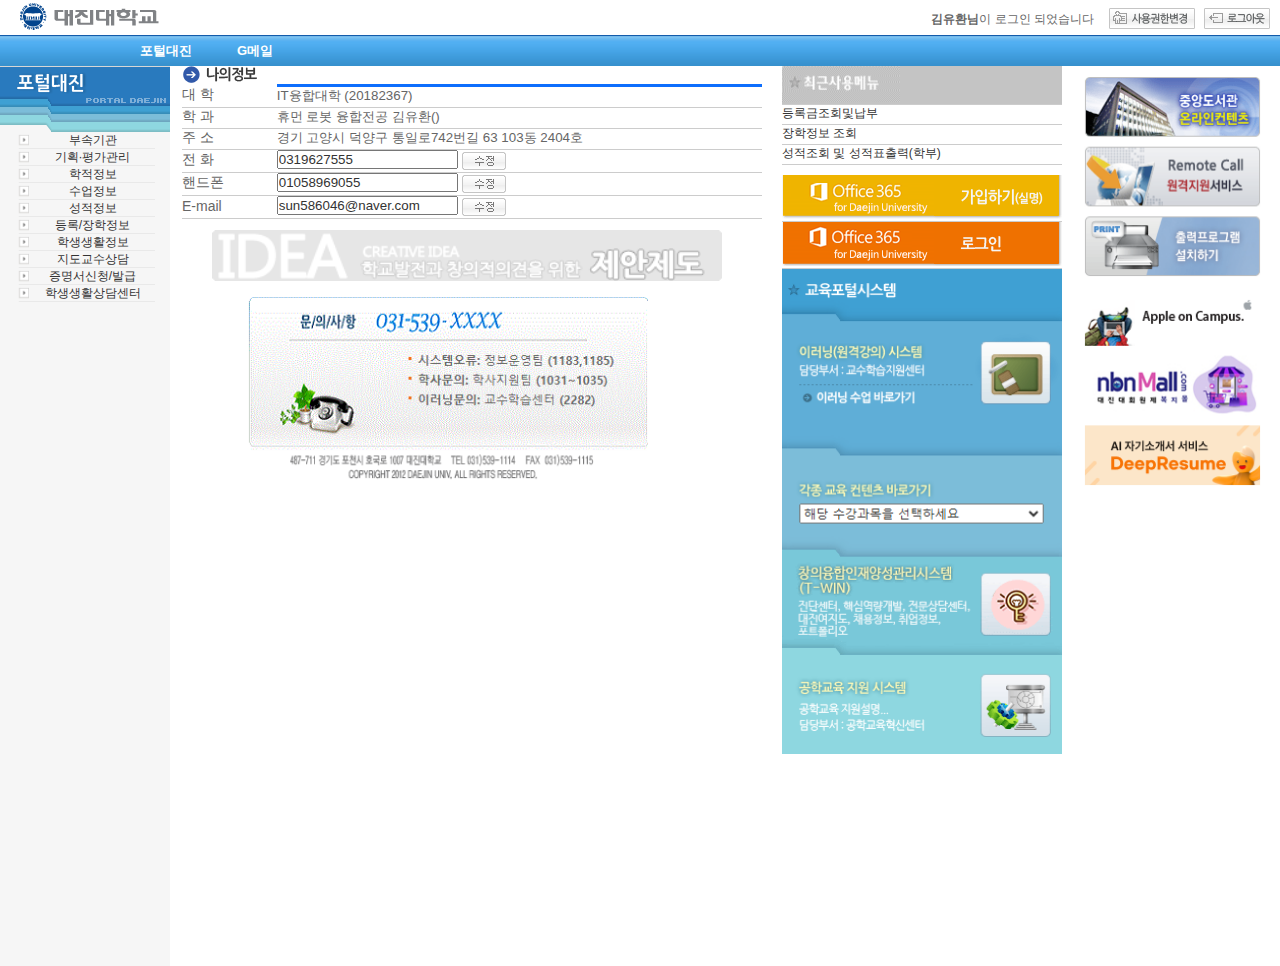
<file: index.html>
<DOCTYPE html>
<html>
    <head>
        <meta charset="UTF-8">
        <title>대진대학교 포털</title>
        <link rel="stylesheet" href="deajin2.css">
        <link rel="stylesheet" href="deajin.css">
    </head>
    <body>
        
        <header>
            <div id="header" valign="middle">
				<div class="logo"><a href="" target="_top"><img src="/deajinimg/logo.gif" alt="대진대학교" width="186" height="35"></a></div>
  		  <div class="util"><span class="info"><strong>김유환님</strong>이 로그인 되었습니다</span>
                          <span><a href="#"><img src="/deajinimg/util_authority.gif" align="middle"></a></span>
    								      <span><a href="#"><img src="/deajinimg/util_logout.gif" align="middle"></a></span>   
    		</div>
        </header>
        <nav>
            <div class="fnb" style="background-image: url('bar.png'); height: 31px;">
                <ul>
                    <li><a href="#">포털대진</a></li>
                    <li><a href="#">G메일</a></li>
                </ul>
            </div>
        </nav>
        <main>
            <div class="left_area">
                <img src="/deajinimg/download.gif" alt="대진대학교 포털">
                    <div class="dropdown">
                        <a href="#" class="dropbtn">부속기관</a>
                        <ul class="dropdown-content">
                            <li><a href="#">교수학습지원센터</a></li>
                            <li><a href="#">교수혁신팀</a></li>
                        </ul>
                    </div>
                    <div class="dropdown">
                        <a href="#" class="dropbtn">기획·평가관리</a>
                        <ul class="dropdown-content">
                            <li><a href="#">제안제도</a></li>
                        </ul>
                    </div>
                    <div class="dropdown">
                        <a href="#" class="dropbtn">학적정보</a>
                        <ul class="dropdown-content">
                            <li><a href="#">개인신상정보</a></li>
                            <li><a href="#">학적</a></li>
                            <li><a href="#">교직 적성 및 인성검사</a></li>
                            <li><a href="#">교직 이수증</a></li>
                            <li><a href="#">부/복수/마이크로전공</a></li>
                            <li><a href="#">전과신청</a></li>
                            <li><a href="#">휴학/복학</a></li>
                            <li><a href="#">전공관련안내</a></li>
                            <li><a href="#">자격증</a></li>
                        </ul>
                    </div>
                    <div class="dropdown">
                        <a href="#" class="dropbtn">수업정보</a>
                        <ul class="dropdown-content">
                            <li><a href="시간표.html">시간표</a></li>
                            <li><a href="#">강좌관리</a></li>
                            <li><a href="#">강좌정보</a></li>
                            <li><a href="#">강의실현황</a></li>
                            <li><a href="#">교육과정</a></li>
                            <li><a href="#">수강신청</a></li>
                            <li><a href="#">글쓰기센터</a></li>
                        </ul>
                    </div>
                    <div class="dropdown">
                        <a href="#" class="dropbtn">성적정보</a>
                        <ul class="dropdown-content">
                            <li><a href="성적.html">성적</a></li>
                            <li><a href="#">1:1 학점개선 멘토링</a></li>
                        </ul>
                    </div>
                    <div class="dropdown">
                        <a href="#" class="dropbtn">등록/장학정보</a>
                        <ul class="dropdown-content">
                            <li><a href="등록안내.html">등록안내</a></li>
                            <li><a href="장학안내.html">장학안내</a></li>
                        </ul>
                    </div>
                    <div class="dropdown">
                        <a href="#" class="dropbtn">학생생활정보</a>
                        <ul class="dropdown-content">
                            <li><a href="#">예비군/민방위정보</a></li>
                            <li><a href="#">생활관입사</a></li>
                            <li><a href="#">유학신청</a></li>
                            <li><a href="#">모의토익 신청</a></li>
                            <li><a href="#">학생 모니터단</a></li>
                            <li><a href="#">제안제도</a></li>
                        </ul>
                    </div>
                    <div class="dropdown">
                        <a href="#" class="dropbtn">지도교수상담</a>
                        <ul class="dropdown-content">
                            <li><a href="#">I-WIN 상담</a></li>
                        </ul>
                    </div>
                    <div class="dropdown">
                        <a href="#" class="dropbtn">증명서신청/발급</a>
                        <ul class="dropdown-content">
                            <li><a href="#">증명서발급안내</a></li>
                            <li><a href="#">증명서신청</a></li>
                            <li><a href="#">국제학생증 신청</a></li>
                        </ul>
                    </div>
                    <div class="dropdown">
                        <a href="#" class="dropbtn">학생생활상담센터</a>
                        <ul class="dropdown-content">
                            <li><a href="#">상담안내</a></li>
                            
                        </ul>
                    </div>

        </div>
            <div class="right_area">
                <!-- 테이블들을 감싸는 Flex 컨테이너 -->
                <div class="table-container">
                    <!-- 첫번째 테이블 (왼쪽) -->
                    <table class="table-left">
                        <tr>
                            <th style="border-bottom: none; margin-top: 10px ">
                                <img src="/deajinimg/myinfo_title.gif" alt="OFFICE365" width="81" height="17">
                            </th>
                            <td style="border-bottom: 3px solid #0d6efd; margin-left: 0px !important;">
                                <p></p>
                            </td>
                        </tr>
                        <tr>
                          <th>대 학</th>
                          <td>IT융합대학 (20182367)</td>
                        </tr>
                        <tr>
                          <th>학 과</th>
                          <td>휴먼 로봇 융합전공 김유환()</td>
                        </tr>
                        <tr>
                          <th>주 소</th>
                          <td>경기 고양시 덕양구 통일로742번길 63 103동 2404호</td>
                        </tr>
                        <tr>
                          <th>전 화</th>
                          <td>
                              <input type="text" value="0319627555">
                              <img src="/deajinimg/btn_modify.gif" alt="수정" width="44px" height="18px">
                          </td>
                        </tr>
                        <tr>
                          <th>핸드폰</th>
                          <td>
                              <input type="text" value="01058969055">
                              <img src="/deajinimg/btn_modify.gif" alt="수정" width="44px" height="18px">
                          </td>
                        </tr>
                        <tr>
                          <th>E-mail</th>
                          <td>
                              <input type="text" value="sun586046@naver.com">
                              <img src="/deajinimg/btn_modify.gif" alt="수정" width="44px" height="18px">
                          </td>
                        </tr>
                        <tr class="no-border">
                            <td colspan="2">
                                <img src="/deajinimg/planIdea13_03.gif" alt="대진대학교 포털" width="510px" height="51px" style="margin-left: 30px; margin-top: 11px;">
                            </td>
                        </tr>
                        <tr class="no-border">
                            <td colspan="2">
                                <img src="/deajinimg/Contact.png" alt="대진대학교 포털" width="406px" height="190px" style="margin-left: 60px; margin-top: 11px;">
                            </td>
                        </tr>
                    </table>
                    <!-- 두번째 테이블 (오른쪽) -->
                    <table class="table-right favorite">
                        <tr>
                          <th style="background-color: #c4c4c4; height: 36px;">
                              <img src="/deajinimg/favorite_title.gif" alt="OFFICE365" width="118" height="36">
                          </th>
                        </tr>
                        <tr>
                            <td>
                                <a href="#">등록금조회및납부</a>
                            </td>
                        </tr>
                        <tr>
                            <td>
                                <a href="#">장학정보 조회</a>
                            </td>
                        </tr>
                        <tr>
                            <td>
                                <a href="#">성적조회 및 성적표출력(학부)</a>
                            </td>
                        </tr>
                        <tr>
                        </tr>
                        <tr>
                        </tr>
                        <tr class="no-border">
                            <th>
                                <img src="/deajinimg/office365_bf.gif" alt="대진대학교 포털" width="280px" height="44px" style="margin-top: 10px;">
                            </th>
                        </tr>
                        <tr>
                            <th>
                                <img src="/deajinimg/office365_af.gif" alt="대진대학교 포털" width="280px" height="44px">
                            </th>
                        </tr>
                        <tr>
                            <th style="border-bottom: none;">
                                <img src="/deajinimg/portalsystem.png" alt="대진대학교 포털" width="280px" height="485px">
                            </th>
                        </tr>
                    </table>
                    <table style="margin-top: 10px;">
                        <tr>
                            <th style="border-bottom: none; ">
                                <img src="/deajinimg/side.png" alt="대진대학교 포털" width="180px" height="415px">
                            </th>
                        </tr>
                    </table>
                </div>
            </div>
        </main>
        <script>
        document.addEventListener('DOMContentLoaded', function () {
                var dropdowns = document.querySelectorAll('.dropdown');

                dropdowns.forEach(function (dropdown) {
                    dropdown.addEventListener('click', function (event) {
                        // 클릭한 대상이 드롭다운 버튼인 경우에만 preventDefault() 적용
                        if (event.target.classList.contains('dropbtn')) {
                            event.preventDefault();
                            this.classList.toggle('active');
                        }
                        // 내부의 다른 링크를 클릭한 경우에는 기본 동작(페이지 이동)이 발생함
                    });
                });

                document.addEventListener('click', function (e) {
                    dropdowns.forEach(function (dropdown) {
                        if (!dropdown.contains(e.target)) {
                            dropdown.classList.remove('active');
                        }
                    });
                });
            });
        </script>
</html>
</file>
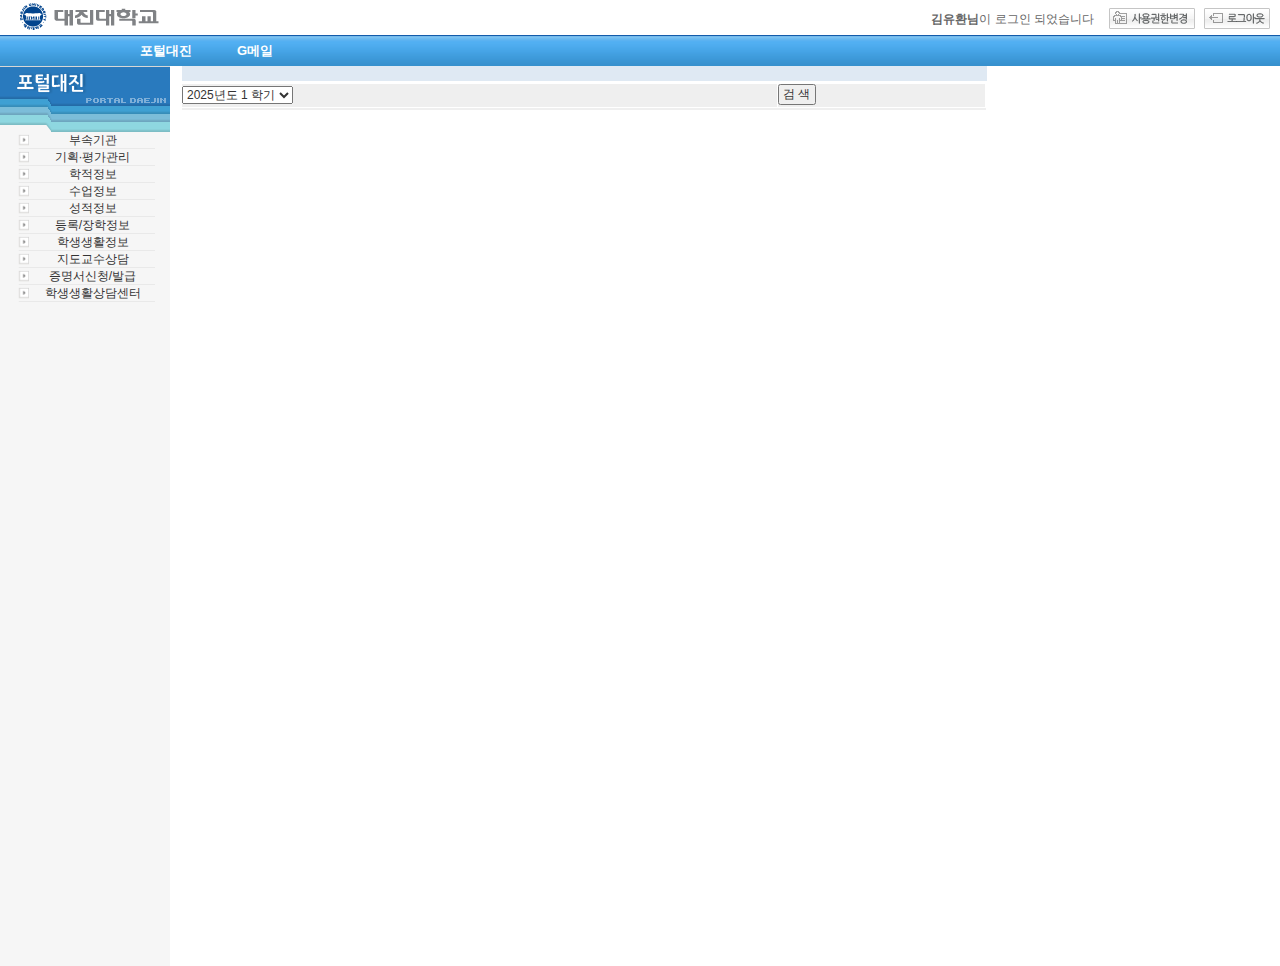
<file: 교육비납입증명서.html>
<DOCTYPE html>
    <html>

    <head>
        <meta charset="UTF-8">
        <title>대진대학교 포털</title>
        <link rel="stylesheet" href="deajin2.css">
        <link rel="stylesheet" href="등록금 및 납부내역 조회.css">
        <style>
            /* 필요시 CSS 스타일 추가 */
            #tuitionInfo {
                margin-top: 20px;
            }

            /* 각 년도 및 학기별 콘텐츠 기본 숨김 처리 */
            .tuitionInfo {
                margin-top: 20px;
                display: none;
            }
        </style>
    </head>

    <body>

        <header>
            <div id="header" valign="middle">
                <div class="logo"><a href="index.html" target="_top"><img src="/deajinimg/logo.gif" alt="대진대학교" width="186"
                            height="35"></a></div>
                <div class="util"><span class="info"><strong>김유환님</strong>이 로그인 되었습니다</span>
                    <span><a href="#"><img src="/deajinimg/util_authority.gif" align="middle"></a></span>
                    <span><a href="#"><img src="/deajinimg/util_logout.gif" align="middle"></a></span>
                </div>
        </header>
        <nav>
            <div class="fnb" style="background-image: url('bar.png'); height: 31px;">
                <ul>
                    <li><a href="#">포털대진</a></li>
                    <li><a href="#">G메일</a></li>
                </ul>
            </div>
        </nav>
        <main>
            <div class="left_area">
                <img src="/deajinimg/download.gif" alt="대진대학교 포털">
                    <div class="dropdown">
                        <a href="#" class="dropbtn">부속기관</a>
                        <ul class="dropdown-content">
                            <li><a href="#">교수학습지원센터</a></li>
                            <li><a href="#">교수혁신팀</a></li>
                        </ul>
                    </div>
                    <div class="dropdown">
                        <a href="#" class="dropbtn">기획·평가관리</a>
                        <ul class="dropdown-content">
                            <li><a href="#">제안제도</a></li>
                        </ul>
                    </div>
                    <div class="dropdown">
                        <a href="#" class="dropbtn">학적정보</a>
                        <ul class="dropdown-content">
                            <li><a href="#">개인신상정보</a></li>
                            <li><a href="#">학적</a></li>
                            <li><a href="#">교직 적성 및 인성검사</a></li>
                            <li><a href="#">교직 이수증</a></li>
                            <li><a href="#">부/복수/마이크로전공</a></li>
                            <li><a href="#">전과신청</a></li>
                            <li><a href="#">휴학/복학</a></li>
                            <li><a href="#">전공관련안내</a></li>
                            <li><a href="#">자격증</a></li>
                        </ul>
                    </div>
                    <div class="dropdown">
                        <a href="#" class="dropbtn">수업정보</a>
                        <ul class="dropdown-content">
                            <li><a href="시간표.html">시간표</a></li>
                            <li><a href="#">강좌관리</a></li>
                            <li><a href="#">강좌정보</a></li>
                            <li><a href="#">강의실현황</a></li>
                            <li><a href="#">교육과정</a></li>
                            <li><a href="#">수강신청</a></li>
                            <li><a href="#">글쓰기센터</a></li>
                        </ul>
                    </div>
                    <div class="dropdown">
                        <a href="#" class="dropbtn">성적정보</a>
                        <ul class="dropdown-content">
                            <li><a href="성적.html">성적</a></li>
                            <li><a href="#">1:1 학점개선 멘토링</a></li>
                        </ul>
                    </div>
                    <div class="dropdown">
                        <a href="#" class="dropbtn">등록/장학정보</a>
                        <ul class="dropdown-content">
                            <li><a href="등록안내.html">등록안내</a></li>
                            <li><a href="장학안내.html">장학안내</a></li>
                        </ul>
                    </div>
                    <div class="dropdown">
                        <a href="#" class="dropbtn">학생생활정보</a>
                        <ul class="dropdown-content">
                            <li><a href="#">예비군/민방위정보</a></li>
                            <li><a href="#">생활관입사</a></li>
                            <li><a href="#">유학신청</a></li>
                            <li><a href="#">모의토익 신청</a></li>
                            <li><a href="#">학생 모니터단</a></li>
                            <li><a href="#">제안제도</a></li>
                        </ul>
                    </div>
                    <div class="dropdown">
                        <a href="#" class="dropbtn">지도교수상담</a>
                        <ul class="dropdown-content">
                            <li><a href="#">I-WIN 상담</a></li>
                        </ul>
                    </div>
                    <div class="dropdown">
                        <a href="#" class="dropbtn">증명서신청/발급</a>
                        <ul class="dropdown-content">
                            <li><a href="#">증명서발급안내</a></li>
                            <li><a href="증명서 발급.html">증명서신청</a></li>
                            <li><a href="#">국제학생증 신청</a></li>
                        </ul>
                    </div>
                    <div class="dropdown">
                        <a href="#" class="dropbtn">학생생활상담센터</a>
                        <ul class="dropdown-content">
                            <li><a href="#">상담안내</a></li>
                            
                        </ul>
                    </div>

        </div>
            <div class="right_area">
                <!-- 테이블들을 감싸는 Flex 컨테이너 -->
                <div class="table-container">
                    <!-- 첫번째 테이블 (왼쪽) -->
                    <div class="table-left">
                        <table width="805">
                            <tbody>
                                <tr>
                                    <th colspan="2">
                                        <p style="background-color: #DFE9F3; height: 15px;"></p>
                                    </th>
                                </tr>
                                <tr>
                                    <td>
                                        <table width="100%" border="0" cellspacing="1" cellpadding="0" class="table1">
                                            <tbody>
                                                <tr style="background-color: rgb(135, 174, 205);">
                                                    <td class="tr_a1">
                                                        <select name="yyyy" class="select1">
                                                            <option value="2025-1">2025년도 1 학기</option>
                                                        </select>
                                                    </td>
                                                    <td class="tr_a1">
                                                        <input type="button" class="button3" value=" 검 색 " onclick="goView();">
                                                    </td>
                                                </tr>
                                            </tbody>
                                        </table>
                                    </td>
                                </tr>
                            </tbody>
                        </table>
                        <table>
                            <tbody class="tuitionimg">
                            </tbody>
                        </table>
                    </div>
                </div>
        </main>
        <script>
            document.addEventListener('DOMContentLoaded', function () {
                var dropdowns = document.querySelectorAll('.dropdown');

                dropdowns.forEach(function (dropdown) {
                    dropdown.addEventListener('click', function (event) {
                        // 클릭한 대상이 드롭다운 버튼인 경우에만 preventDefault() 적용
                        if (event.target.classList.contains('dropbtn')) {
                            event.preventDefault();
                            this.classList.toggle('active');
                        }
                        // 내부의 다른 링크를 클릭한 경우에는 기본 동작(페이지 이동)이 발생함
                    });
                });

                document.addEventListener('click', function (e) {
                    dropdowns.forEach(function (dropdown) {
                        if (!dropdown.contains(e.target)) {
                            dropdown.classList.remove('active');
                        }
                    });
                });
            });
            function goView() {
        // 선택된 년도 및 학기 값 가져오기
        var selectedValue = document.getElementsByName("yyyy")[0].value;
        // 조건에 맞지 않으면 빈 문자열로 이미지 미출력
        var imageUrl = "";

        // 년도별, 학기별 이미지 매핑
        if (selectedValue === "2025-1") {
            imageUrl = "/deajinimg/납입증명서.png";
        }

        // tuitionimg 영역의 기존 이미지 삭제 후 새로운 이미지 추가
        var tuitionImgTbody = document.querySelector(".tuitionimg");
        tuitionImgTbody.innerHTML = "";
        
        // imageUrl 값이 있을 때만 이미지 추가
        if (imageUrl) {
            var newTr = document.createElement("tr");
            var newTd = document.createElement("td");
            var newImg = document.createElement("img");
            newImg.src = imageUrl;
            newImg.alt = "등록안내";
            newImg.style.marginTop = "10px";
            newImg.style.width = "805px";
            newImg.style.height = "100%";
            newTd.appendChild(newImg);
            newTr.appendChild(newTd);
            tuitionImgTbody.appendChild(newTr);
        }
    }
        </script>

    </html>
</file>
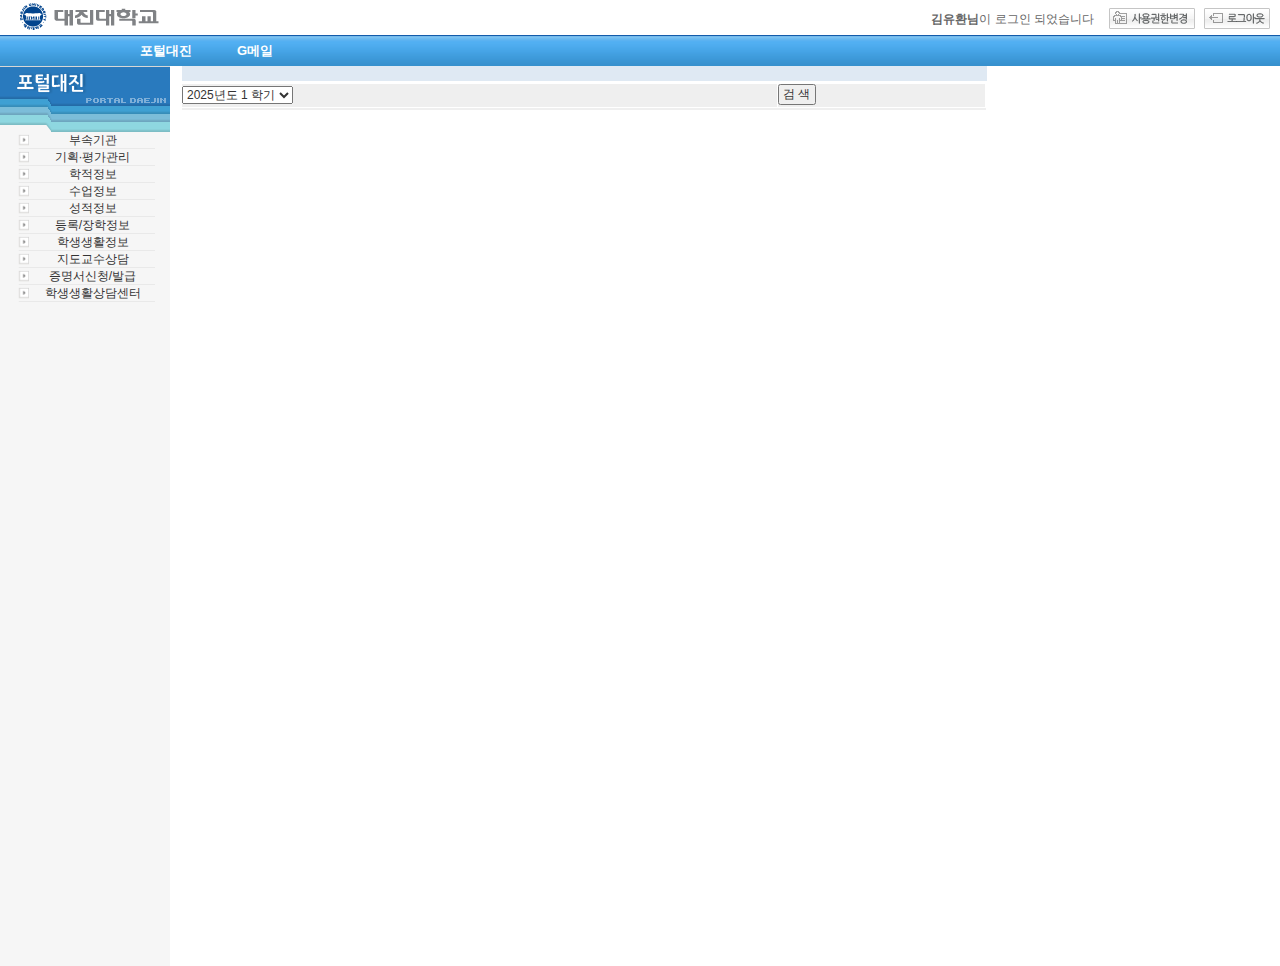
<file: 등록금 납부영수증.html>
<DOCTYPE html>
    <html>

    <head>
        <meta charset="UTF-8">
        <title>대진대학교 포털</title>
        <link rel="stylesheet" href="deajin2.css">
        <link rel="stylesheet" href="등록금 및 납부내역 조회.css">
        <style>
            /* 필요시 CSS 스타일 추가 */
            #tuitionInfo {
                margin-top: 20px;
            }

            /* 각 년도 및 학기별 콘텐츠 기본 숨김 처리 */
            .tuitionInfo {
                margin-top: 20px;
                display: none;
            }
        </style>
    </head>

    <body>

        <header>
            <div id="header" valign="middle">
                <div class="logo"><a href="index.html" target="_top"><img src="/deajinimg/logo.gif" alt="대진대학교" width="186"
                            height="35"></a></div>
                <div class="util"><span class="info"><strong>김유환님</strong>이 로그인 되었습니다</span>
                    <span><a href="#"><img src="/deajinimg/util_authority.gif" align="middle"></a></span>
                    <span><a href="#"><img src="/deajinimg/util_logout.gif" align="middle"></a></span>
                </div>
        </header>
        <nav>
            <div class="fnb" style="background-image: url('bar.png'); height: 31px;">
                <ul>
                    <li><a href="#">포털대진</a></li>
                    <li><a href="#">G메일</a></li>
                </ul>
            </div>
        </nav>
        <main>
            <div class="left_area">
                <img src="/deajinimg/download.gif" alt="대진대학교 포털">
                    <div class="dropdown">
                        <a href="#" class="dropbtn">부속기관</a>
                        <ul class="dropdown-content">
                            <li><a href="#">교수학습지원센터</a></li>
                            <li><a href="#">교수혁신팀</a></li>
                        </ul>
                    </div>
                    <div class="dropdown">
                        <a href="#" class="dropbtn">기획·평가관리</a>
                        <ul class="dropdown-content">
                            <li><a href="#">제안제도</a></li>
                        </ul>
                    </div>
                    <div class="dropdown">
                        <a href="#" class="dropbtn">학적정보</a>
                        <ul class="dropdown-content">
                            <li><a href="#">개인신상정보</a></li>
                            <li><a href="#">학적</a></li>
                            <li><a href="#">교직 적성 및 인성검사</a></li>
                            <li><a href="#">교직 이수증</a></li>
                            <li><a href="#">부/복수/마이크로전공</a></li>
                            <li><a href="#">전과신청</a></li>
                            <li><a href="#">휴학/복학</a></li>
                            <li><a href="#">전공관련안내</a></li>
                            <li><a href="#">자격증</a></li>
                        </ul>
                    </div>
                    <div class="dropdown">
                        <a href="#" class="dropbtn">수업정보</a>
                        <ul class="dropdown-content">
                            <li><a href="시간표.html">시간표</a></li>
                            <li><a href="#">강좌관리</a></li>
                            <li><a href="#">강좌정보</a></li>
                            <li><a href="#">강의실현황</a></li>
                            <li><a href="#">교육과정</a></li>
                            <li><a href="#">수강신청</a></li>
                            <li><a href="#">글쓰기센터</a></li>
                        </ul>
                    </div>
                    <div class="dropdown">
                        <a href="#" class="dropbtn">성적정보</a>
                        <ul class="dropdown-content">
                            <li><a href="성적.html">성적</a></li>
                            <li><a href="#">1:1 학점개선 멘토링</a></li>
                        </ul>
                    </div>
                    <div class="dropdown">
                        <a href="#" class="dropbtn">등록/장학정보</a>
                        <ul class="dropdown-content">
                            <li><a href="등록안내.html">등록안내</a></li>
                            <li><a href="장학안내.html">장학안내</a></li>
                        </ul>
                    </div>
                    <div class="dropdown">
                        <a href="#" class="dropbtn">학생생활정보</a>
                        <ul class="dropdown-content">
                            <li><a href="#">예비군/민방위정보</a></li>
                            <li><a href="#">생활관입사</a></li>
                            <li><a href="#">유학신청</a></li>
                            <li><a href="#">모의토익 신청</a></li>
                            <li><a href="#">학생 모니터단</a></li>
                            <li><a href="#">제안제도</a></li>
                        </ul>
                    </div>
                    <div class="dropdown">
                        <a href="#" class="dropbtn">지도교수상담</a>
                        <ul class="dropdown-content">
                            <li><a href="#">I-WIN 상담</a></li>
                        </ul>
                    </div>
                    <div class="dropdown">
                        <a href="#" class="dropbtn">증명서신청/발급</a>
                        <ul class="dropdown-content">
                            <li><a href="#">증명서발급안내</a></li>
                            <li><a href="#">증명서신청</a></li>
                            <li><a href="#">국제학생증 신청</a></li>
                        </ul>
                    </div>
                    <div class="dropdown">
                        <a href="#" class="dropbtn">학생생활상담센터</a>
                        <ul class="dropdown-content">
                            <li><a href="#">상담안내</a></li>
                            
                        </ul>
                    </div>

        </div>
            <div class="right_area">
                <!-- 테이블들을 감싸는 Flex 컨테이너 -->
                <div class="table-container">
                    <!-- 첫번째 테이블 (왼쪽) -->
                    <div class="table-left">
                        <table width="805">
                            <tbody>
                                <tr>
                                    <th colspan="2">
                                        <p style="background-color: #DFE9F3; height: 15px;"></p>
                                    </th>
                                </tr>
                                <tr>
                                    <td>
                                        <table width="100%" border="0" cellspacing="1" cellpadding="0" class="table1">
                                            <tbody>
                                                <tr style="background-color: rgb(135, 174, 205);">
                                                    <td class="tr_a1">
                                                        <select name="yyyy" class="select1">
                                                            <option value="2025-1">2025년도 1 학기</option>
                                                        </select>
                                                    </td>
                                                    <td class="tr_a1">
                                                        <input type="button" class="button3" value=" 검 색 " onclick="goView();">
                                                    </td>
                                                </tr>
                                            </tbody>
                                        </table>
                                    </td>
                                </tr>
                            </tbody>
                        </table>
                        <table>
                            <tbody class="tuitionimg">
                            </tbody>
                        </table>
                    </div>
                </div>
        </main>
        <script>
            document.addEventListener('DOMContentLoaded', function () {
                var dropdowns = document.querySelectorAll('.dropdown');

                dropdowns.forEach(function (dropdown) {
                    dropdown.addEventListener('click', function (event) {
                        // 클릭한 대상이 드롭다운 버튼인 경우에만 preventDefault() 적용
                        if (event.target.classList.contains('dropbtn')) {
                            event.preventDefault();
                            this.classList.toggle('active');
                        }
                        // 내부의 다른 링크를 클릭한 경우에는 기본 동작(페이지 이동)이 발생함
                    });
                });

                document.addEventListener('click', function (e) {
                    dropdowns.forEach(function (dropdown) {
                        if (!dropdown.contains(e.target)) {
                            dropdown.classList.remove('active');
                        }
                    });
                });
            });
            function goView() {
        // 선택된 년도 및 학기 값 가져오기
        var selectedValue = document.getElementsByName("yyyy")[0].value;
        // 조건에 맞지 않으면 빈 문자열로 이미지 미출력
        var imageUrl = "";

        // 년도별, 학기별 이미지 매핑
        if (selectedValue === "2025-1") {
            imageUrl = "/deajinimg/2025-1 영수증.png";
        }

        // tuitionimg 영역의 기존 이미지 삭제 후 새로운 이미지 추가
        var tuitionImgTbody = document.querySelector(".tuitionimg");
        tuitionImgTbody.innerHTML = "";
        
        // imageUrl 값이 있을 때만 이미지 추가
        if (imageUrl) {
            var newTr = document.createElement("tr");
            var newTd = document.createElement("td");
            var newImg = document.createElement("img");
            newImg.src = imageUrl;
            newImg.alt = "등록안내";
            newImg.style.marginTop = "10px";
            newImg.style.width = "805px";
            newImg.style.height = "100%";
            newTd.appendChild(newImg);
            newTr.appendChild(newTd);
            tuitionImgTbody.appendChild(newTr);
        }
    }
        </script>

    </html>
</file>
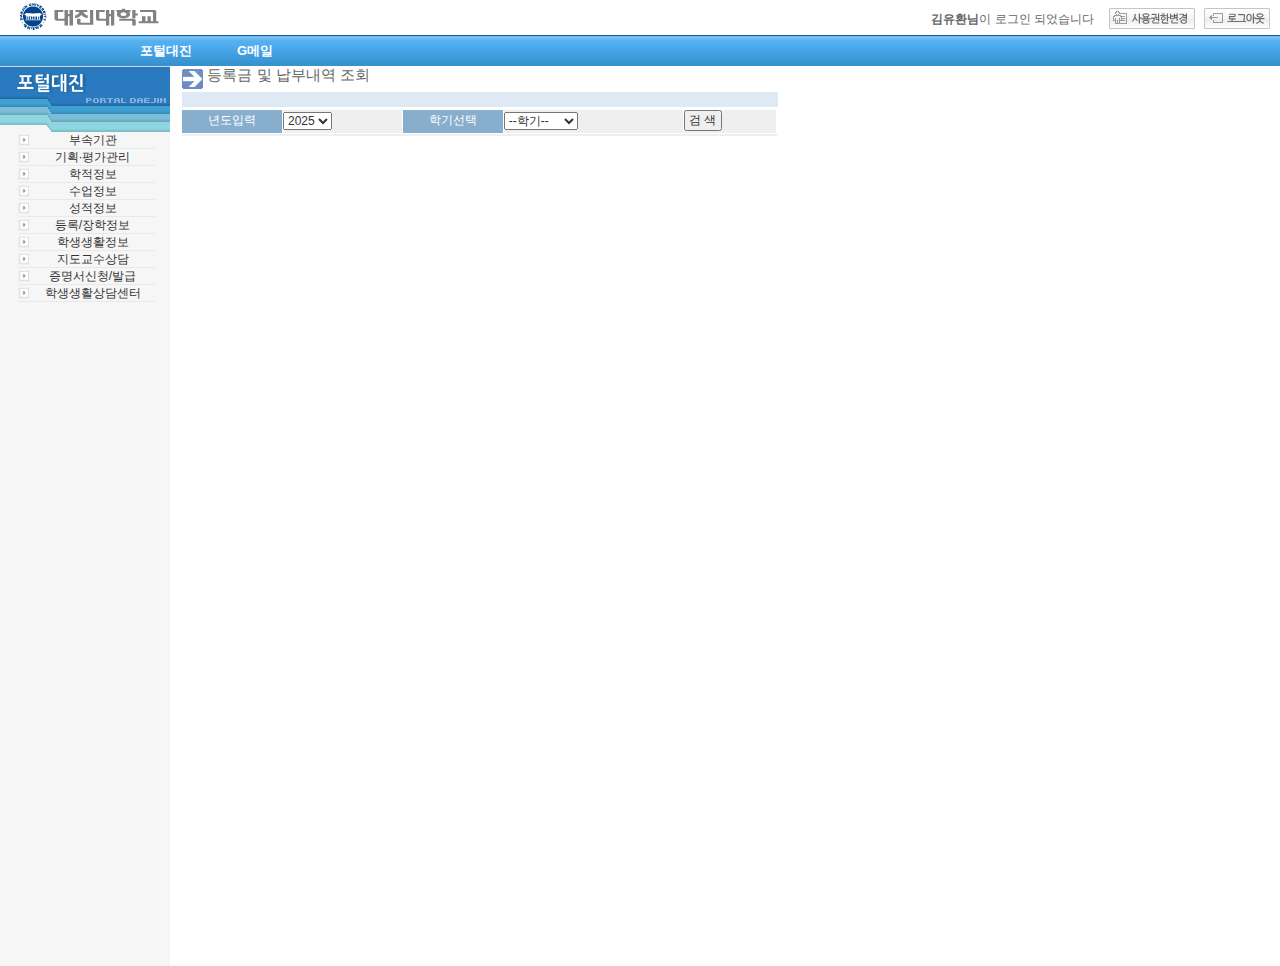
<file: 등록금 및 납부내역 조회.html>
<DOCTYPE html>
    <html>

    <head>
        <meta charset="UTF-8">
        <title>대진대학교 포털</title>
        <link rel="stylesheet" href="deajin2.css">
        <link rel="stylesheet" href="등록금 및 납부내역 조회.css">
        <style>
            /* 필요시 CSS 스타일 추가 */
            #tuitionInfo {
                margin-top: 20px;
            }

            /* 각 년도 및 학기별 콘텐츠 기본 숨김 처리 */
            .tuitionInfo {
                margin-top: 20px;
                display: none;
            }
        </style>
    </head>

    <body>

        <header>
            <div id="header" valign="middle">
                <div class="logo"><a href="index.html" target="_top"><img src="/deajinimg/logo.gif" alt="대진대학교" width="186"
                            height="35"></a></div>
                <div class="util"><span class="info"><strong>김유환님</strong>이 로그인 되었습니다</span>
                    <span><a href="#"><img src="/deajinimg/util_authority.gif" align="middle"></a></span>
                    <span><a href="#"><img src="/deajinimg/util_logout.gif" align="middle"></a></span>
                </div>
        </header>
        <nav>
            <div class="fnb" style="background-image: url('bar.png'); height: 31px;">
                <ul>
                    <li><a href="#">포털대진</a></li>
                    <li><a href="#">G메일</a></li>
                </ul>
            </div>
        </nav>
        <main>
            <div class="left_area">
                <img src="/deajinimg/download.gif" alt="대진대학교 포털">
                    <div class="dropdown">
                        <a href="#" class="dropbtn">부속기관</a>
                        <ul class="dropdown-content">
                            <li><a href="#">교수학습지원센터</a></li>
                            <li><a href="#">교수혁신팀</a></li>
                        </ul>
                    </div>
                    <div class="dropdown">
                        <a href="#" class="dropbtn">기획·평가관리</a>
                        <ul class="dropdown-content">
                            <li><a href="#">제안제도</a></li>
                        </ul>
                    </div>
                    <div class="dropdown">
                        <a href="#" class="dropbtn">학적정보</a>
                        <ul class="dropdown-content">
                            <li><a href="#">개인신상정보</a></li>
                            <li><a href="#">학적</a></li>
                            <li><a href="#">교직 적성 및 인성검사</a></li>
                            <li><a href="#">교직 이수증</a></li>
                            <li><a href="#">부/복수/마이크로전공</a></li>
                            <li><a href="#">전과신청</a></li>
                            <li><a href="#">휴학/복학</a></li>
                            <li><a href="#">전공관련안내</a></li>
                            <li><a href="#">자격증</a></li>
                        </ul>
                    </div>
                    <div class="dropdown">
                        <a href="#" class="dropbtn">수업정보</a>
                        <ul class="dropdown-content">
                            <li><a href="시간표.html">시간표</a></li>
                            <li><a href="#">강좌관리</a></li>
                            <li><a href="#">강좌정보</a></li>
                            <li><a href="#">강의실현황</a></li>
                            <li><a href="#">교육과정</a></li>
                            <li><a href="#">수강신청</a></li>
                            <li><a href="#">글쓰기센터</a></li>
                        </ul>
                    </div>
                    <div class="dropdown">
                        <a href="#" class="dropbtn">성적정보</a>
                        <ul class="dropdown-content">
                            <li><a href="성적.html">성적</a></li>
                            <li><a href="#">1:1 학점개선 멘토링</a></li>
                        </ul>
                    </div>
                    <div class="dropdown">
                        <a href="#" class="dropbtn">등록/장학정보</a>
                        <ul class="dropdown-content">
                            <li><a href="등록안내.html">등록안내</a></li>
                            <li><a href="장학안내.html">장학안내</a></li>
                        </ul>
                    </div>
                    <div class="dropdown">
                        <a href="#" class="dropbtn">학생생활정보</a>
                        <ul class="dropdown-content">
                            <li><a href="#">예비군/민방위정보</a></li>
                            <li><a href="#">생활관입사</a></li>
                            <li><a href="#">유학신청</a></li>
                            <li><a href="#">모의토익 신청</a></li>
                            <li><a href="#">학생 모니터단</a></li>
                            <li><a href="#">제안제도</a></li>
                        </ul>
                    </div>
                    <div class="dropdown">
                        <a href="#" class="dropbtn">지도교수상담</a>
                        <ul class="dropdown-content">
                            <li><a href="#">I-WIN 상담</a></li>
                        </ul>
                    </div>
                    <div class="dropdown">
                        <a href="#" class="dropbtn">증명서신청/발급</a>
                        <ul class="dropdown-content">
                            <li><a href="#">증명서발급안내</a></li>
                            <li><a href="증명서 발급.html">증명서신청</a></li>
                            <li><a href="#">국제학생증 신청</a></li>
                        </ul>
                    </div>
                    <div class="dropdown">
                        <a href="#" class="dropbtn">학생생활상담센터</a>
                        <ul class="dropdown-content">
                            <li><a href="#">상담안내</a></li>
                            
                        </ul>
                    </div>

        </div>
            <div class="right_area">
                <!-- 테이블들을 감싸는 Flex 컨테이너 -->
                <div class="table-container">
                    <!-- 첫번째 테이블 (왼쪽) -->
                    <div class="table-left">
                        <table width="596">
                            <tbody>
                                <tr>
                                    <th colspan="2" style="height:20px;">
                                        <img src="/deajinimg/admicon1.gif" alt="등록안내" style="width:21px; height:20px; margin-top: 3px;">
                                        <span style="font-size: 15px; font-weight: normal;">등록금 및 납부내역 조회</span>
                                    </th>
                                </tr>
                                <tr>
                                    <th colspan="2">
                                        <p style="background-color: #DFE9F3; height: 15px;"></p>
                                    </th>
                                </tr>
                                <tr>
                                    <td>
                                        <table width="100%" border="0" cellspacing="1" cellpadding="0" class="table1">
                                            <tbody>
                                                <tr style="background-color: rgb(135, 174, 205);">
                                                    <td width="100" align="center" style="background-color: rgb(135, 174, 205); font-size: 12px; color: #FFFFFF; text-align: center;">
                                                        년도입력
                                                    </td>
                                                    <td class="tr_a1">
                                                        <select name="yyyy" class="select1">
                                                            <option value="2025">2025</option>
                                                            <option value="2024">2024</option>
                                                            <option value="2023">2023</option>
                                                            <option value="2022">2022</option>
                                                            <option value="2020">2020</option>
                                                        </select>
                                                    </td>
                                                    <td width="100" align="center" class="tr" style="background-color: rgb(135, 174, 205); font-size: 12px; color: #FFFFFF; text-align: center;">
                                                        학기선택
                                                    </td>
                                                    <td class="tr_a1">
                                                        <select name="shtm" class="select1">
                                                            <option value="">--학기--</option>
                                                            <option value="1">1 학기</option>
                                                            <option value="11">여름 학기</option>
                                                            <option value="2">2 학기</option>
                                                            <option value="22">겨울 학기</option>
                                                        </select>
                                                    </td>
                                                    <td class="tr_a1">
                                                        <input type="button" class="button3" value=" 검 색 " onclick="goView();">
                                                    </td>
                                                </tr>
                                            </tbody>
                                        </table>
                                    </td>
                                </tr>
                            </tbody>
                        </table>
                        <table>
                            <tbody class="tuitionimg">
                            </tbody>
                        </table>
                    </div>
                </div>
            </div>
                        <!--
                        <h2>등록 금액 내역</h2>
  <table>
    <tbody>
      <tr style="background-color: rgb(135, 174, 205); font-size: 12px; color: #FFFFFF; ">
        <th width="117" style="border-right: 1px solid #FFFFFF; text-align: center; font-size: 12px; font-weight: initial;">입학금</th>
        <th width="124" style="border-right: 1px solid #FFFFFF; text-align: center; font-size: 12px; font-weight: initial;">수업료</th>
        <th width="124" style="border-right: 1px solid #FFFFFF; text-align: center; font-size: 12px; font-weight: initial;">장학금</th>
        <th width="120" style="border-right: 1px solid #FFFFFF; text-align: center; font-size: 12px; font-weight: initial;">학생회비</th>
        <th width="120" style="border-right: 1px solid #FFFFFF; text-align: center; font-size: 12px; font-weight: initial;">기타 학생경비</th>
        <th width="138" style="text-align: center; font-size: 12px; font-weight: initial;">총 납입 금액</th>
      </tr>
      <tr>
        <td style="text-align: center; color: #000000; font-weight: initial; font-size: 12px;">0</td>
        <td style="text-align: center; color: #000000; font-weight: initial; font-size: 12px;">4,068,000원</td>
        <td style="text-align: center; color: #000000; font-weight: initial; font-size: 12px;">3,973,500원</td>
        <td style="text-align: center; color: #000000; font-weight: initial; font-size: 12px;">0원</td>
        <td style="text-align: center; color: #000000; font-weight: initial; font-size: 12px;">0원</td>
        <td style="text-align: center; color: #000000; font-weight: initial; font-size: 12px;">79,500원</td>
      </tr>
    </tbody>
  </table>

  <h2>납부 내역</h2>
  <table>
    <thead>
      <tr>
        <th colspan="2" width="756" style="background-color: rgb(135, 174, 205); font-size: 12px; color: #FFFFFF; text-align: center;">납부 내역</th>
      </tr>
    </thead>
    <tbody>
      <tr>
        <td width="202" style="text-align: center; background-color: #E3E6E7;">납부 여부</td>
        <td width="552">납부되었습니다.</td>
      </tr>
      <tr>
        <td width="202" style="text-align: center; background-color: #E3E6E7;">납부 일자</td>
        <td>2025년 02월 21일</td>
      </tr>
      <tr>
        <td width="202" style="text-align: center; background-color: #E3E6E7;">납부 은행</td>
        <td>국민은행</td>
      </tr>
    </tbody>
  </table>
                        </div> -->

        </main>
        <script>
            document.addEventListener('DOMContentLoaded', function () {
                var dropdowns = document.querySelectorAll('.dropdown');

                dropdowns.forEach(function (dropdown) {
                    dropdown.addEventListener('click', function (event) {
                        // 클릭한 대상이 드롭다운 버튼인 경우에만 preventDefault() 적용
                        if (event.target.classList.contains('dropbtn')) {
                            event.preventDefault();
                            this.classList.toggle('active');
                        }
                        // 내부의 다른 링크를 클릭한 경우에는 기본 동작(페이지 이동)이 발생함
                    });
                });

                document.addEventListener('click', function (e) {
                    dropdowns.forEach(function (dropdown) {
                        if (!dropdown.contains(e.target)) {
                            dropdown.classList.remove('active');
                        }
                    });
                });
            });
            function goView() {
    // 선택된 년도와 학기 가져오기
    var year = document.getElementsByName("yyyy")[0].value;
    var semester = document.getElementsByName("shtm")[0].value;
    
    // 기본값: 조건에 맞지 않으면 빈 문자열로 이미지 미출력
    var imageUrl = "";
    
    // 년도별, 학기별 이미지 매핑
    if (year === "2025") {
        if (semester === "1") {
            imageUrl = "/deajinimg/2025-02-20.png";
        } else if (semester === "2") {
            imageUrl = "/deajinimg/등록x.png";
        }
    } else if (year === "2020") {
        if (semester === "1") {
            imageUrl = "/deajinimg/2020-02-07.png";
        } else if (semester === "2") {
            imageUrl = "/deajinimg/등록x.png";
        }
    } else if (year === "2022") {
        if (semester === "1") {
            imageUrl = "/deajinimg/2022-02-01.png";
        } else if (semester === "2") {
            imageUrl = "/deajinimg/2022-08-22.png";
        }
    } else if (year === "2023") {
        if (semester === "1") {
            imageUrl = "/deajinimg/등록x.png";
        } else if (semester === "2") {
            imageUrl = "/deajinimg/등록x.png";
        }
    }else if (year === "2024") {
        if (semester === "1") {
            imageUrl = "/deajinimg/등록x.png";
        } else if (semester === "2") {
            imageUrl = "/deajinimg/등록x.png";
        }
    }
    
    // tuitionimg 영역의 기존 이미지 삭제 후 새로운 이미지 추가
    var tuitionImgTbody = document.querySelector(".tuitionimg");
    tuitionImgTbody.innerHTML = "";
    
    // imageUrl 값이 있을 때만 이미지 추가
    if(imageUrl) {
        var newTr = document.createElement("tr");
        var newImg = document.createElement("img");
        newImg.src = imageUrl;
        newImg.alt = "등록안내";
        newImg.style.marginTop = "10px";
        newImg.style.width = "600px";
        newImg.style.height = "100%";
        newTr.appendChild(newImg);
        tuitionImgTbody.appendChild(newTr);
    }
}
        </script>

    </html>
</file>
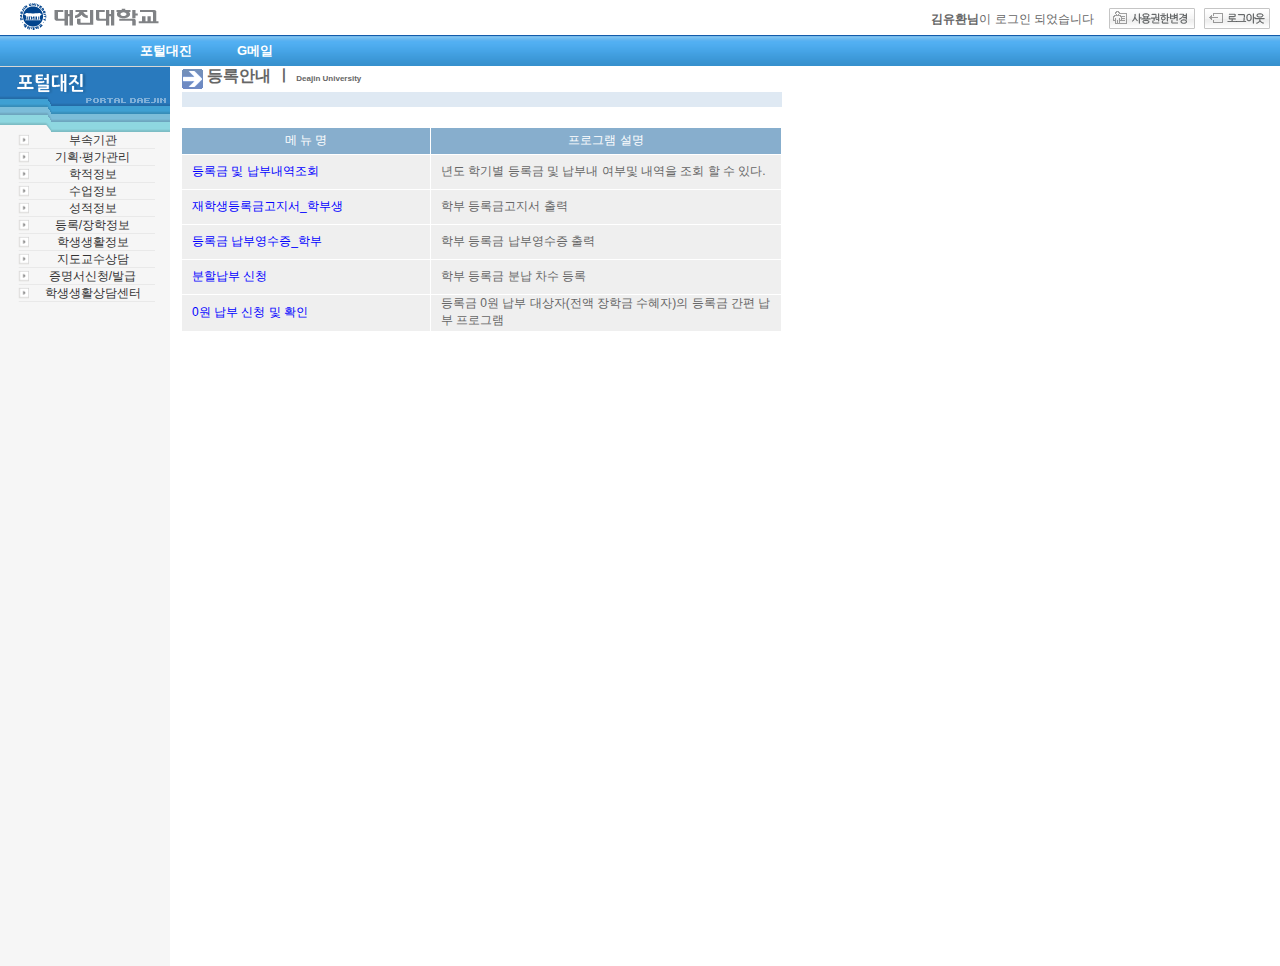
<file: 등록안내.html>
<DOCTYPE html>
    <html>
        <head>
            <meta charset="UTF-8">
            <title>대진대학교 포털</title>
            <link rel="stylesheet" href="deajin2.css">
            <link rel="stylesheet" href="등록안내.css">
        </head>
        <body>
            
            <header>
                <div id="header" valign="middle">
                    <div class="logo"><a href="index.html" target="_top"><img src="/deajinimg/logo.gif" alt="대진대학교" width="186" height="35"></a></div>
                <div class="util"><span class="info"><strong>김유환님</strong>이 로그인 되었습니다</span>
                              <span><a href="#"><img src="/deajinimg/util_authority.gif" align="middle"></a></span>
                                              <span><a href="#"><img src="/deajinimg/util_logout.gif" align="middle"></a></span>   
                </div>
            </header>
            <nav>
                <div class="fnb" style="background-image: url('bar.png'); height: 31px;">
                    <ul>
                        <li><a href="#">포털대진</a></li>
                        <li><a href="#">G메일</a></li>
                    </ul>
                </div>
            </nav>
            <main>
                <div class="left_area">
                        <img src="/deajinimg/download.gif" alt="대진대학교 포털">
                            <div class="dropdown">
                                <a href="#" class="dropbtn">부속기관</a>
                                <ul class="dropdown-content">
                                    <li><a href="#">교수학습지원센터</a></li>
                                    <li><a href="#">교수혁신팀</a></li>
                                </ul>
                            </div>
                            <div class="dropdown">
                                <a href="#" class="dropbtn">기획·평가관리</a>
                                <ul class="dropdown-content">
                                    <li><a href="#">제안제도</a></li>
                                </ul>
                            </div>
                            <div class="dropdown">
                                <a href="#" class="dropbtn">학적정보</a>
                                <ul class="dropdown-content">
                                    <li><a href="#">개인신상정보</a></li>
                                    <li><a href="#">학적</a></li>
                                    <li><a href="#">교직 적성 및 인성검사</a></li>
                                    <li><a href="#">교직 이수증</a></li>
                                    <li><a href="#">부/복수/마이크로전공</a></li>
                                    <li><a href="#">전과신청</a></li>
                                    <li><a href="#">휴학/복학</a></li>
                                    <li><a href="#">전공관련안내</a></li>
                                    <li><a href="#">자격증</a></li>
                                </ul>
                            </div>
                            <div class="dropdown">
                                <a href="#" class="dropbtn">수업정보</a>
                                <ul class="dropdown-content">
                                    <li><a href="시간표.html">시간표</a></li>
                                    <li><a href="#">강좌관리</a></li>
                                    <li><a href="#">강좌정보</a></li>
                                    <li><a href="#">강의실현황</a></li>
                                    <li><a href="#">교육과정</a></li>
                                    <li><a href="#">수강신청</a></li>
                                    <li><a href="#">글쓰기센터</a></li>
                                </ul>
                            </div>
                            <div class="dropdown">
                                <a href="#" class="dropbtn">성적정보</a>
                                <ul class="dropdown-content">
                                    <li><a href="성적.html">성적</a></li>
                                    <li><a href="#">1:1 학점개선 멘토링</a></li>
                                </ul>
                            </div>
                            <div class="dropdown">
                                <a href="#" class="dropbtn">등록/장학정보</a>
                                <ul class="dropdown-content">
                                    <li><a href="등록안내.html">등록안내</a></li>
                                    <li><a href="장학안내.html">장학안내</a></li>
                                </ul>
                            </div>
                            <div class="dropdown">
                                <a href="#" class="dropbtn">학생생활정보</a>
                                <ul class="dropdown-content">
                                    <li><a href="#">예비군/민방위정보</a></li>
                                    <li><a href="#">생활관입사</a></li>
                                    <li><a href="#">유학신청</a></li>
                                    <li><a href="#">모의토익 신청</a></li>
                                    <li><a href="#">학생 모니터단</a></li>
                                    <li><a href="#">제안제도</a></li>
                                </ul>
                            </div>
                            <div class="dropdown">
                                <a href="#" class="dropbtn">지도교수상담</a>
                                <ul class="dropdown-content">
                                    <li><a href="#">I-WIN 상담</a></li>
                                </ul>
                            </div>
                            <div class="dropdown">
                                <a href="#" class="dropbtn">증명서신청/발급</a>
                                <ul class="dropdown-content">
                                    <li><a href="#">증명서발급안내</a></li>
                                    <li><a href="#">증명서신청</a></li>
                                    <li><a href="#">국제학생증 신청</a></li>
                                </ul>
                            </div>
                            <div class="dropdown">
                                <a href="#" class="dropbtn">학생생활상담센터</a>
                                <ul class="dropdown-content">
                                    <li><a href="#">상담안내</a></li>
                                    
                                </ul>
                            </div>
    
                </div>
                <div class="right_area">
                    <!-- 테이블들을 감싸는 Flex 컨테이너 -->
                    <div class="table-container">
                        <!-- 첫번째 테이블 (왼쪽) -->
                        <div class="table-left">
                        <table width="600" border="0" cellspacing="1" cellpadding="0" class="table1">
                            <tbody>
                                <tr>
                                    <th colspan="2" style="width:596px; height:20px;">
                                        <img src="/deajinimg/admicon1.gif" alt="등록안내" style="width:21px; height:20px; margin-top: 3px;">
                                        <span style="font-size: 10px; font-weight: bold;"></span>등록안내</span> ㅣ <span style="font-size: 8px; font-weight: bold;">Deajin University</span>
                                    </th>
                                </tr>
                                <tr>
                                    <th colspan="2">
                                        <p style="background-color: #DFE9F3; height: 15px;"></p>
                                    </th>
                                </tr>
                                <tr>
                                    <th colspan="2">
                                        <p style=" height: 15px; border: none;"></p>
                                    </th>
                                </tr>
                                <tr height="27" class="tr">
                                <td style="background-color: rgb(135, 174, 205); border-right: 1px solid #FFFFFF; width:248px; text-align: center; color: #FFFFFF;">메 뉴 명</td>
                                <td style="background-color: rgb(135, 174, 205); width:350px; text-align: center; color: #FFFFFF;">프로그램 설명</td>
                            </tr>
                          
        
                            <tr height="35" class="tr_0">
                                <td align="left" style="padding-left:10;">
                                    
                                    <a href="등록금 및 납부내역 조회.html">등록금 및 납부내역조회</a></td>
                                                          
                                
                                <td align="left" style="padding-left:10;">년도 학기별 등록금 및 납부내 여부및 내역을 조회 할 수 있다.</td>
                            </tr>
                        
        
                            <tr height="35" class="tr_0">
                                <td align="left" style="padding-left:10;">
                                    
                                    <a href="#">재학생등록금고지서_학부생</a></td>
                                                          
                                
                                <td align="left" style="padding-left:10;">학부 등록금고지서 출력</td>
                            </tr>
                        
        
                            <tr height="35" class="tr_0">
                                <td align="left" style="padding-left:10;">
                                    
                                    <a href="등록금 납부영수증.html">등록금 납부영수증_학부</a></td>
                                                          
                                
                                <td align="left" style="padding-left:10;">학부 등록금 납부영수증 출력</td>
                            </tr>
                        
        
                            <tr height="35" class="tr_0">
                                <td align="left" style="padding-left:10;">
                                    
                                    <a href="#">분할납부 신청</a></td>
                                                          
                                
                                <td align="left" style="padding-left:10;">학부 등록금 분납 차수 등록</td>
                            </tr>
                        
        
                            <tr height="35" class="tr_0">
                                <td align="left" style="padding-left:10;">
                                    
                                    <a href="#">0원 납부 신청 및 확인</a></td>
                                                          
                                
                                <td align="left" style="padding-left:10;">등록금 0원 납부 대상자(전액 장학금 수혜자)의  등록금 간편 납부 프로그램</td>
                            </tr>
                        
                        </tbody></table>
                        </div>
                    </div>
                </div>
            </main>
            <script>
            document.addEventListener('DOMContentLoaded', function () {
                var dropdowns = document.querySelectorAll('.dropdown');

                dropdowns.forEach(function (dropdown) {
                    dropdown.addEventListener('click', function (event) {
                        // 클릭한 대상이 드롭다운 버튼인 경우에만 preventDefault() 적용
                        if (event.target.classList.contains('dropbtn')) {
                            event.preventDefault();
                            this.classList.toggle('active');
                        }
                        // 내부의 다른 링크를 클릭한 경우에는 기본 동작(페이지 이동)이 발생함
                    });
                });

                document.addEventListener('click', function (e) {
                    dropdowns.forEach(function (dropdown) {
                        if (!dropdown.contains(e.target)) {
                            dropdown.classList.remove('active');
                        }
                    });
                });
            });
            </script>
    </html>
</file>
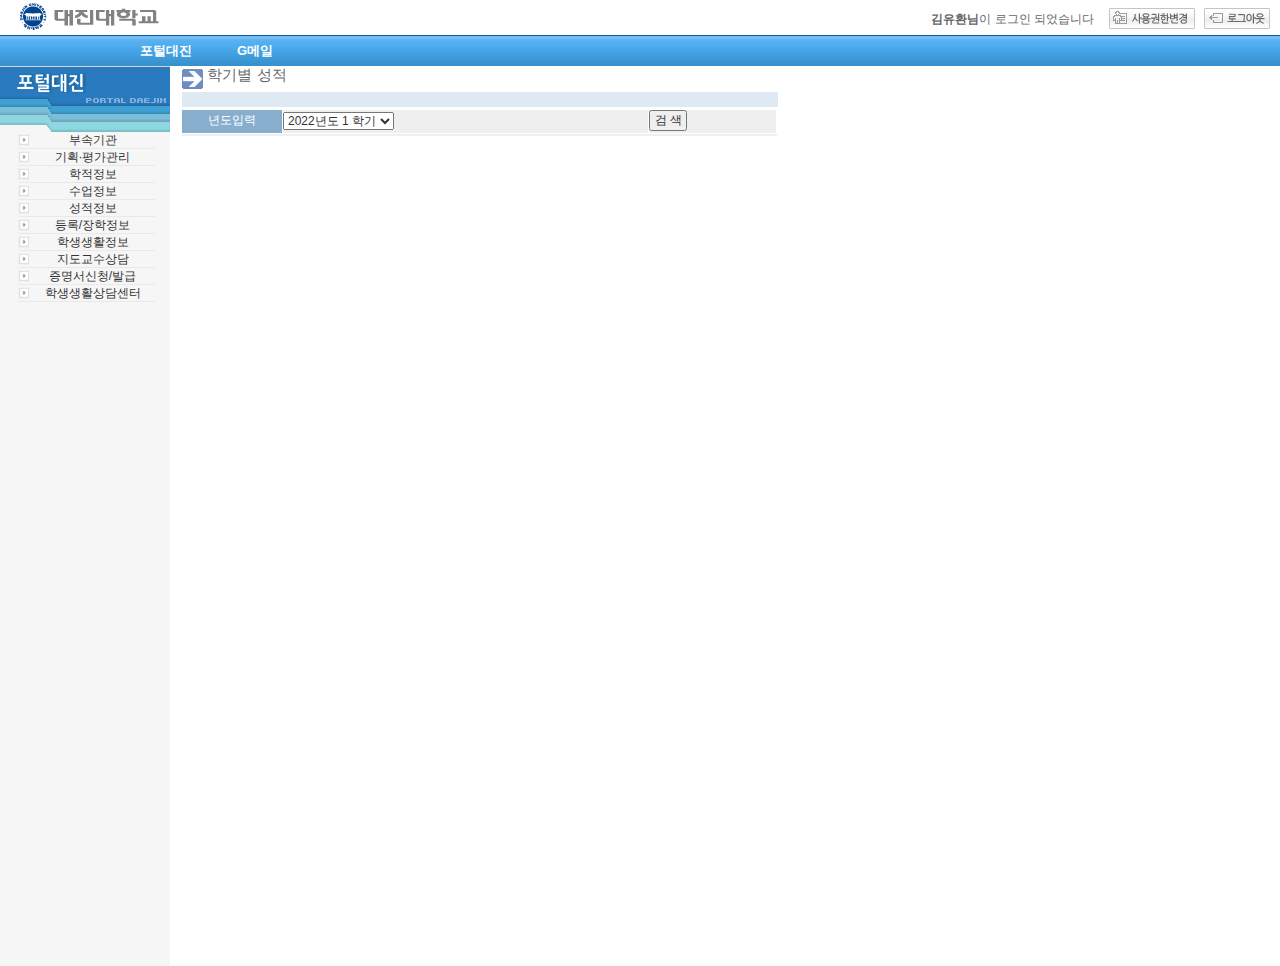
<file: 성적.html>
<DOCTYPE html>
    <html>

    <head>
        <meta charset="UTF-8">
        <title>대진대학교 포털</title>
        <link rel="stylesheet" href="deajin2.css">
        <link rel="stylesheet" href="등록금 및 납부내역 조회.css">
        <style>
            /* 필요시 CSS 스타일 추가 */
            #tuitionInfo {
                margin-top: 20px;
            }

            /* 각 년도 및 학기별 콘텐츠 기본 숨김 처리 */
            .tuitionInfo {
                margin-top: 20px;
                display: none;
            }
        </style>
    </head>

    <body>

        <header>
            <div id="header" valign="middle">
                <div class="logo"><a href="index.html" target="_top"><img src="/deajinimg/logo.gif" alt="대진대학교" width="186"
                            height="35"></a></div>
                <div class="util"><span class="info"><strong>김유환님</strong>이 로그인 되었습니다</span>
                    <span><a href="#"><img src="/deajinimg/util_authority.gif" align="middle"></a></span>
                    <span><a href="#"><img src="/deajinimg/util_logout.gif" align="middle"></a></span>
                </div>
        </header>
        <nav>
            <div class="fnb" style="background-image: url('bar.png'); height: 31px;">
                <ul>
                    <li><a href="#">포털대진</a></li>
                    <li><a href="#">G메일</a></li>
                </ul>
            </div>
        </nav>
        <main>
            <div class="left_area">
                <img src="/deajinimg/download.gif" alt="대진대학교 포털">
                    <div class="dropdown">
                        <a href="#" class="dropbtn">부속기관</a>
                        <ul class="dropdown-content">
                            <li><a href="#">교수학습지원센터</a></li>
                            <li><a href="#">교수혁신팀</a></li>
                        </ul>
                    </div>
                    <div class="dropdown">
                        <a href="#" class="dropbtn">기획·평가관리</a>
                        <ul class="dropdown-content">
                            <li><a href="#">제안제도</a></li>
                        </ul>
                    </div>
                    <div class="dropdown">
                        <a href="#" class="dropbtn">학적정보</a>
                        <ul class="dropdown-content">
                            <li><a href="#">개인신상정보</a></li>
                            <li><a href="#">학적</a></li>
                            <li><a href="#">교직 적성 및 인성검사</a></li>
                            <li><a href="#">교직 이수증</a></li>
                            <li><a href="#">부/복수/마이크로전공</a></li>
                            <li><a href="#">전과신청</a></li>
                            <li><a href="#">휴학/복학</a></li>
                            <li><a href="#">전공관련안내</a></li>
                            <li><a href="#">자격증</a></li>
                        </ul>
                    </div>
                    <div class="dropdown">
                        <a href="#" class="dropbtn">수업정보</a>
                        <ul class="dropdown-content">
                            <li><a href="시간표.html">시간표</a></li>
                            <li><a href="#">강좌관리</a></li>
                            <li><a href="#">강좌정보</a></li>
                            <li><a href="#">강의실현황</a></li>
                            <li><a href="#">교육과정</a></li>
                            <li><a href="#">수강신청</a></li>
                            <li><a href="#">글쓰기센터</a></li>
                        </ul>
                    </div>
                    <div class="dropdown">
                        <a href="#" class="dropbtn">성적정보</a>
                        <ul class="dropdown-content">
                            <li><a href="성적.html">성적</a></li>
                            <li><a href="#">1:1 학점개선 멘토링</a></li>
                        </ul>
                    </div>
                    <div class="dropdown">
                        <a href="#" class="dropbtn">등록/장학정보</a>
                        <ul class="dropdown-content">
                            <li><a href="등록안내.html">등록안내</a></li>
                            <li><a href="장학안내.html">장학안내</a></li>
                        </ul>
                    </div>
                    <div class="dropdown">
                        <a href="#" class="dropbtn">학생생활정보</a>
                        <ul class="dropdown-content">
                            <li><a href="#">예비군/민방위정보</a></li>
                            <li><a href="#">생활관입사</a></li>
                            <li><a href="#">유학신청</a></li>
                            <li><a href="#">모의토익 신청</a></li>
                            <li><a href="#">학생 모니터단</a></li>
                            <li><a href="#">제안제도</a></li>
                        </ul>
                    </div>
                    <div class="dropdown">
                        <a href="#" class="dropbtn">지도교수상담</a>
                        <ul class="dropdown-content">
                            <li><a href="#">I-WIN 상담</a></li>
                        </ul>
                    </div>
                    <div class="dropdown">
                        <a href="#" class="dropbtn">증명서신청/발급</a>
                        <ul class="dropdown-content">
                            <li><a href="#">증명서발급안내</a></li>
                            <li><a href="#">증명서신청</a></li>
                            <li><a href="#">국제학생증 신청</a></li>
                        </ul>
                    </div>
                    <div class="dropdown">
                        <a href="#" class="dropbtn">학생생활상담센터</a>
                        <ul class="dropdown-content">
                            <li><a href="#">상담안내</a></li>
                            
                        </ul>
                    </div>

        </div>
            <div class="right_area">
                <!-- 테이블들을 감싸는 Flex 컨테이너 -->
                <div class="table-container">
                    <!-- 첫번째 테이블 (왼쪽) -->
                    <div class="table-left">
                        <table width="596">
                            <tbody>
                                <tr>
                                    <th colspan="2" style="height:20px;">
                                        <img src="/deajinimg/admicon1.gif" alt="등록안내" style="width:21px; height:20px; margin-top: 3px;">
                                        <span style="font-size: 15px; font-weight: normal;">학기별 성적</span>
                                    </th>
                                </tr>
                                <tr>
                                    <th colspan="2">
                                        <p style="background-color: #DFE9F3; height: 15px;"></p>
                                    </th>
                                </tr>
                                <tr>
                                    <td>
                                        <table width="100%" border="0" cellspacing="1" cellpadding="0" class="table1">
                                            <tbody>
                                                <tr style="background-color: rgb(135, 174, 205);">
                                                    <td width="100" align="center" style="background-color: rgb(135, 174, 205); font-size: 12px; color: #FFFFFF; text-align: center;">
                                                        년도입력
                                                    </td>
                                                    <td class="tr_a1">
                                                        <select name="yyyy" class="select1">
                                                            <option value="2022-1">2022년도 1 학기</option>
                                                            <option value="2022-2">2022년도 2 학기</option>
                                                        </select>
                                                    </td>
                                                    <td class="tr_a1">
                                                        <input type="button" class="button3" value=" 검 색 " onclick="goView();">
                                                    </td>
                                                </tr>
                                            </tbody>
                                        </table>
                                    </td>
                                </tr>
                            </tbody>
                        </table>
                        <table>
                            <tbody class="tuitionimg">
                            </tbody>
                        </table>
                    </div>
                </div>
        </main>
        <script>
            document.addEventListener('DOMContentLoaded', function () {
                var dropdowns = document.querySelectorAll('.dropdown');

                dropdowns.forEach(function (dropdown) {
                    dropdown.addEventListener('click', function (event) {
                        // 클릭한 대상이 드롭다운 버튼인 경우에만 preventDefault() 적용
                        if (event.target.classList.contains('dropbtn')) {
                            event.preventDefault();
                            this.classList.toggle('active');
                        }
                        // 내부의 다른 링크를 클릭한 경우에는 기본 동작(페이지 이동)이 발생함
                    });
                });

                document.addEventListener('click', function (e) {
                    dropdowns.forEach(function (dropdown) {
                        if (!dropdown.contains(e.target)) {
                            dropdown.classList.remove('active');
                        }
                    });
                });
            });
            function goView() {
        // 선택된 년도 및 학기 값 가져오기
        var selectedValue = document.getElementsByName("yyyy")[0].value;
        // 조건에 맞지 않으면 빈 문자열로 이미지 미출력
        var imageUrl = "";

        // 년도별, 학기별 이미지 매핑
        if (selectedValue === "2022-1") {
            imageUrl = "/deajinimg/2022-1학기.png";
        } else if (selectedValue === "2022-2") {
            imageUrl = "/deajinimg/2022-2학기.png";
        }
        
        // tuitionimg 영역의 기존 이미지 삭제 후 새로운 이미지 추가
        var tuitionImgTbody = document.querySelector(".tuitionimg");
        tuitionImgTbody.innerHTML = "";
        
        // imageUrl 값이 있을 때만 이미지 추가
        if (imageUrl) {
            var newTr = document.createElement("tr");
            var newTd = document.createElement("td");
            var newImg = document.createElement("img");
            newImg.src = imageUrl;
            newImg.alt = "등록안내";
            newImg.style.marginTop = "10px";
            newImg.style.width = "600px";
            newImg.style.height = "100%";
            newTd.appendChild(newImg);
            newTr.appendChild(newTd);
            tuitionImgTbody.appendChild(newTr);
        }
    }
        </script>

    </html>
</file>
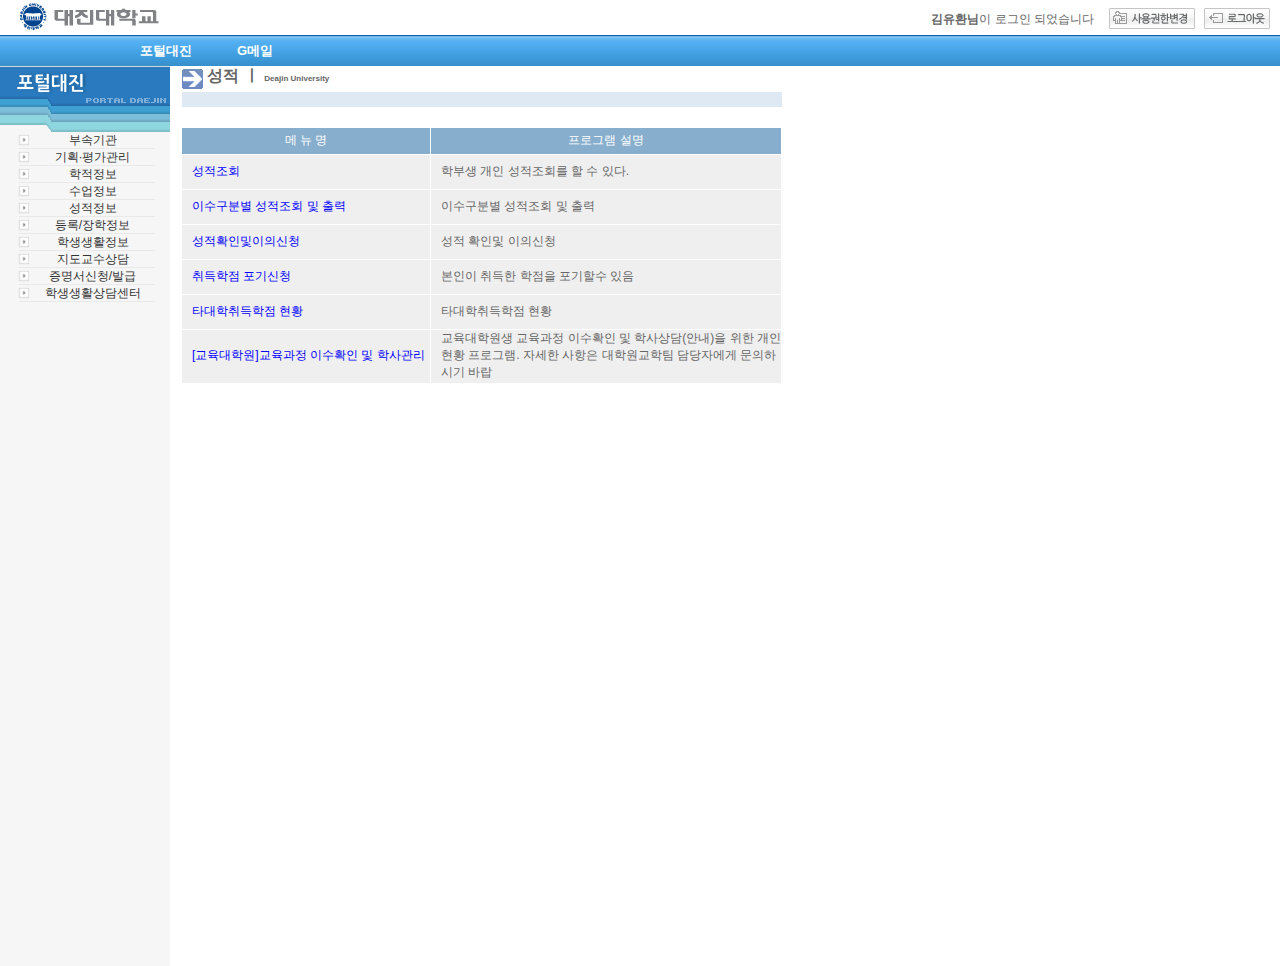
<file: 성적안내.html>
<DOCTYPE html>
    <html>
        <head>
            <meta charset="UTF-8">
            <title>대진대학교 포털</title>
            <link rel="stylesheet" href="deajin2.css">
            <link rel="stylesheet" href="등록안내.css">
        </head>
        <body>
            
            <header>
                <div id="header" valign="middle">
                    <div class="logo"><a href="index.html" target="_top"><img src="/deajinimg/logo.gif" alt="대진대학교" width="186" height="35"></a></div>
                <div class="util"><span class="info"><strong>김유환님</strong>이 로그인 되었습니다</span>
                              <span><a href="#"><img src="/deajinimg/util_authority.gif" align="middle"></a></span>
                                              <span><a href="#"><img src="/deajinimg/util_logout.gif" align="middle"></a></span>   
                </div>
            </header>
            <nav>
                <div class="fnb" style="background-image: url('bar.png'); height: 31px;">
                    <ul>
                        <li><a href="#">포털대진</a></li>
                        <li><a href="#">G메일</a></li>
                    </ul>
                </div>
            </nav>
            <main>
                <div class="left_area">
                    <img src="/deajinimg/download.gif" alt="대진대학교 포털">
                        <div class="dropdown">
                            <a href="#" class="dropbtn">부속기관</a>
                            <ul class="dropdown-content">
                                <li><a href="#">교수학습지원센터</a></li>
                                <li><a href="#">교수혁신팀</a></li>
                            </ul>
                        </div>
                        <div class="dropdown">
                            <a href="#" class="dropbtn">기획·평가관리</a>
                            <ul class="dropdown-content">
                                <li><a href="#">제안제도</a></li>
                            </ul>
                        </div>
                        <div class="dropdown">
                            <a href="#" class="dropbtn">학적정보</a>
                            <ul class="dropdown-content">
                                <li><a href="#">개인신상정보</a></li>
                                <li><a href="#">학적</a></li>
                                <li><a href="#">교직 적성 및 인성검사</a></li>
                                <li><a href="#">교직 이수증</a></li>
                                <li><a href="#">부/복수/마이크로전공</a></li>
                                <li><a href="#">전과신청</a></li>
                                <li><a href="#">휴학/복학</a></li>
                                <li><a href="#">전공관련안내</a></li>
                                <li><a href="#">자격증</a></li>
                            </ul>
                        </div>
                        <div class="dropdown">
                            <a href="#" class="dropbtn">수업정보</a>
                            <ul class="dropdown-content">
                                <li><a href="시간표.html">시간표</a></li>
                                <li><a href="#">강좌관리</a></li>
                                <li><a href="#">강좌정보</a></li>
                                <li><a href="#">강의실현황</a></li>
                                <li><a href="#">교육과정</a></li>
                                <li><a href="#">수강신청</a></li>
                                <li><a href="#">글쓰기센터</a></li>
                            </ul>
                        </div>
                        <div class="dropdown">
                            <a href="#" class="dropbtn">성적정보</a>
                            <ul class="dropdown-content">
                                <li><a href="성적.html">성적</a></li>
                                <li><a href="#">1:1 학점개선 멘토링</a></li>
                            </ul>
                        </div>
                        <div class="dropdown">
                            <a href="#" class="dropbtn">등록/장학정보</a>
                            <ul class="dropdown-content">
                                <li><a href="등록안내.html">등록안내</a></li>
                                <li><a href="장학안내.html">장학안내</a></li>
                            </ul>
                        </div>
                        <div class="dropdown">
                            <a href="#" class="dropbtn">학생생활정보</a>
                            <ul class="dropdown-content">
                                <li><a href="#">예비군/민방위정보</a></li>
                                <li><a href="#">생활관입사</a></li>
                                <li><a href="#">유학신청</a></li>
                                <li><a href="#">모의토익 신청</a></li>
                                <li><a href="#">학생 모니터단</a></li>
                                <li><a href="#">제안제도</a></li>
                            </ul>
                        </div>
                        <div class="dropdown">
                            <a href="#" class="dropbtn">지도교수상담</a>
                            <ul class="dropdown-content">
                                <li><a href="#">I-WIN 상담</a></li>
                            </ul>
                        </div>
                        <div class="dropdown">
                            <a href="#" class="dropbtn">증명서신청/발급</a>
                            <ul class="dropdown-content">
                                <li><a href="#">증명서발급안내</a></li>
                                <li><a href="#">증명서신청</a></li>
                                <li><a href="#">국제학생증 신청</a></li>
                            </ul>
                        </div>
                        <div class="dropdown">
                            <a href="#" class="dropbtn">학생생활상담센터</a>
                            <ul class="dropdown-content">
                                <li><a href="#">상담안내</a></li>
                                
                            </ul>
                        </div>

            </div>
                <div class="right_area">
                    <!-- 테이블들을 감싸는 Flex 컨테이너 -->
                    <div class="table-container">
                        <!-- 첫번째 테이블 (왼쪽) -->
                        <div class="table-left">
                        <table width="600" border="0" cellspacing="1" cellpadding="0" class="table1">
                            <tbody>
                                <tr>
                                    <th colspan="2" style="width:596px; height:20px;">
                                        <img src="/deajinimg/admicon1.gif" alt="등록안내" style="width:21px; height:20px; margin-top: 3px;">
                                        <span style="font-size: 10px; font-weight: bold;"></span>성적</span> ㅣ <span style="font-size: 8px; font-weight: bold;">Deajin University</span>
                                    </th>
                                </tr>
                                <tr>
                                    <th colspan="2">
                                        <p style="background-color: #DFE9F3; height: 15px;"></p>
                                    </th>
                                </tr>
                                <tr>
                                    <th colspan="2">
                                        <p style=" height: 15px; border: none;"></p>
                                    </th>
                                </tr>
                                <tr height="27" class="tr">
                                <td style="background-color: rgb(135, 174, 205); border-right: 1px solid #FFFFFF; width:248px; text-align: center; color: #FFFFFF;">메 뉴 명</td>
                                <td style="background-color: rgb(135, 174, 205); width:350px; text-align: center; color: #FFFFFF;">프로그램 설명</td>
                            </tr>
                          
        
                            <tr height="35" class="tr_0">
                                <td align="left" style="padding-left:10;">
                                    
                                    <a href="성적.html">성적조회</a></td>
                                                          
                                
                                <td align="left" style="padding-left:10;">학부생 개인 성적조회를 할 수 있다.</td>
                            </tr>
                        
        
                            <tr height="35" class="tr_0">
                                <td align="left" style="padding-left:10;">
                                    
                                    <a href="#">이수구분별 성적조회 및 출력</a></td>
                                                          
                                
                                <td align="left" style="padding-left:10;">이수구분별 성적조회 및 출력</td>
                            </tr>
                        
        
                            <tr height="35" class="tr_0">
                                <td align="left" style="padding-left:10;">
                                    
                                    <a href="#">성적확인및이의신청</a></td>
                                                          
                                
                                <td align="left" style="padding-left:10;">성적 확인및 이의신청</td>
                            </tr>
                        
        
                            <tr height="35" class="tr_0">
                                <td align="left" style="padding-left:10;">
                                    
                                    <a href="#">취득학점 포기신청</a></td>
                                                          
                                
                                <td align="left" style="padding-left:10;">본인이 취득한 학점을 포기할수 있음</td>
                            </tr>

                            <tr height="35" class="tr_0">
                                <td align="left" style="padding-left:10;">
                                    
                                    <a href="#">타대학취득학점 현황</a></td>
                                                          
                                
                                <td align="left" style="padding-left:10;">타대학취득학점 현황</td>
                            </tr>
                        
                            <tr height="35" class="tr_0">
                                <td align="left" style="padding-left:10;">
                                    
                                    <a href="#">[교육대학원]교육과정 이수확인 및 학사관리</a></td>
                                                          
                                
                                <td align="left" style="padding-left:10;">교육대학원생 교육과정 이수확인 및 학사상담(안내)을 위한 개인 현황 프로그램. 자세한 사항은 대학원교학팀 담당자에게 문의하시기 바랍</td>
                            </tr>
                        
                        
                        </tbody></table>
                        </div>
                    </div>
                </div>
            </main>
            <script>
            document.addEventListener('DOMContentLoaded', function () {
                var dropdowns = document.querySelectorAll('.dropdown');

                dropdowns.forEach(function (dropdown) {
                    dropdown.addEventListener('click', function (event) {
                        // 클릭한 대상이 드롭다운 버튼인 경우에만 preventDefault() 적용
                        if (event.target.classList.contains('dropbtn')) {
                            event.preventDefault();
                            this.classList.toggle('active');
                        }
                        // 내부의 다른 링크를 클릭한 경우에는 기본 동작(페이지 이동)이 발생함
                    });
                });

                document.addEventListener('click', function (e) {
                    dropdowns.forEach(function (dropdown) {
                        if (!dropdown.contains(e.target)) {
                            dropdown.classList.remove('active');
                        }
                    });
                });
            });
            </script>
    </html>
</file>
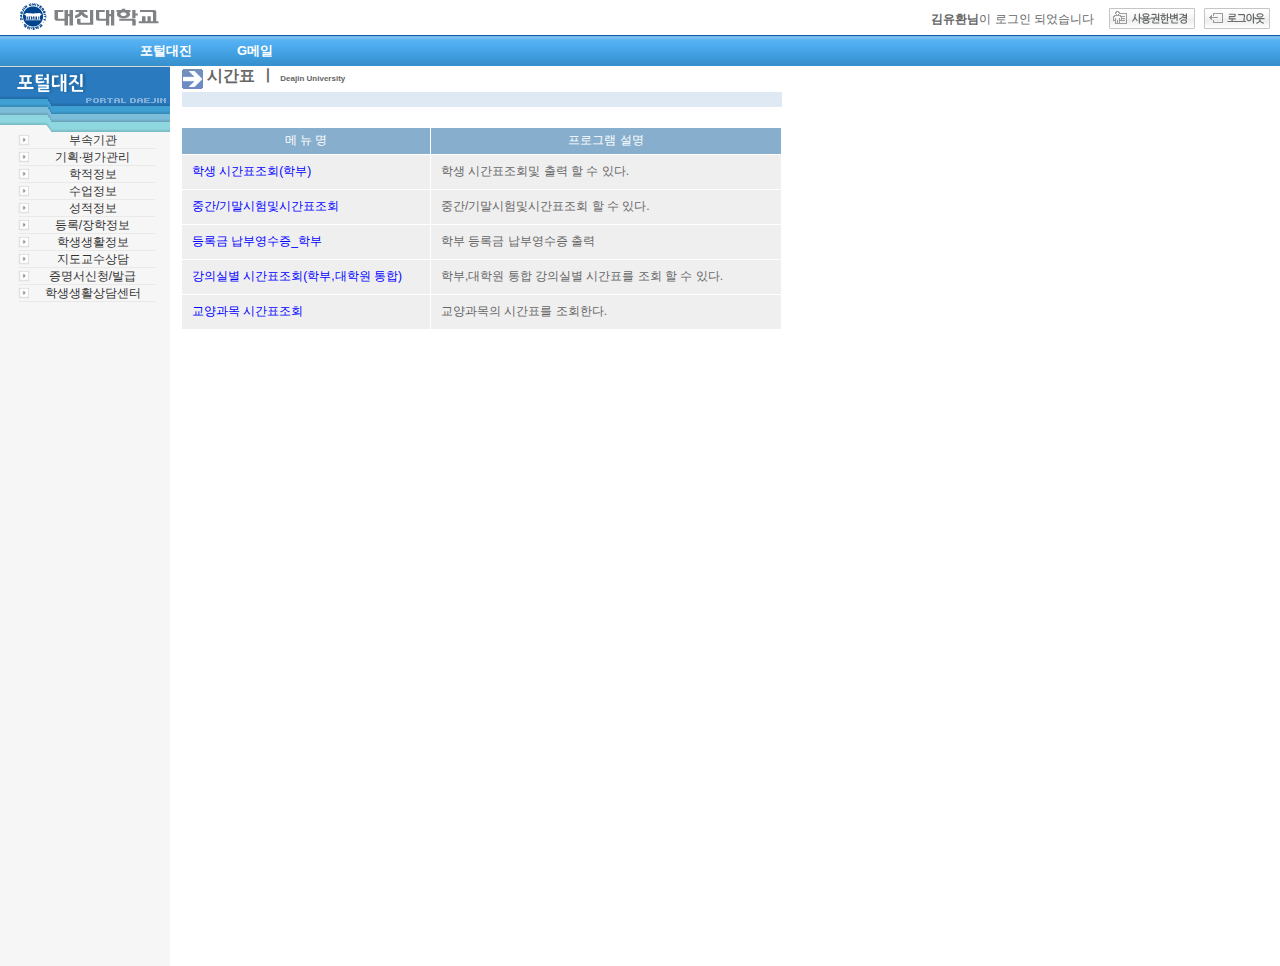
<file: 시간표.html>
<DOCTYPE html>
    <html>
        <head>
            <meta charset="UTF-8">
            <title>대진대학교 포털</title>
            <link rel="stylesheet" href="deajin2.css">
            <link rel="stylesheet" href="등록안내.css">
        </head>
        <body>
            
            <header>
                <div id="header" valign="middle">
                    <div class="logo"><a href="index.html" target="_top"><img src="/deajinimg/logo.gif" alt="대진대학교" width="186" height="35"></a></div>
                <div class="util"><span class="info"><strong>김유환님</strong>이 로그인 되었습니다</span>
                              <span><a href="#"><img src="/deajinimg/util_authority.gif" align="middle"></a></span>
                                              <span><a href="#"><img src="/deajinimg/util_logout.gif" align="middle"></a></span>   
                </div>
            </header>
            <nav>
                <div class="fnb" style="background-image: url('bar.png'); height: 31px;">
                    <ul>
                        <li><a href="#">포털대진</a></li>
                        <li><a href="#">G메일</a></li>
                    </ul>
                </div>
            </nav>
            <main>
                <div class="left_area">
                    <img src="/deajinimg/download.gif" alt="대진대학교 포털">
                        <div class="dropdown">
                            <a href="#" class="dropbtn">부속기관</a>
                            <ul class="dropdown-content">
                                <li><a href="#">교수학습지원센터</a></li>
                                <li><a href="#">교수혁신팀</a></li>
                            </ul>
                        </div>
                        <div class="dropdown">
                            <a href="#" class="dropbtn">기획·평가관리</a>
                            <ul class="dropdown-content">
                                <li><a href="#">제안제도</a></li>
                            </ul>
                        </div>
                        <div class="dropdown">
                            <a href="#" class="dropbtn">학적정보</a>
                            <ul class="dropdown-content">
                                <li><a href="#">개인신상정보</a></li>
                                <li><a href="#">학적</a></li>
                                <li><a href="#">교직 적성 및 인성검사</a></li>
                                <li><a href="#">교직 이수증</a></li>
                                <li><a href="#">부/복수/마이크로전공</a></li>
                                <li><a href="#">전과신청</a></li>
                                <li><a href="#">휴학/복학</a></li>
                                <li><a href="#">전공관련안내</a></li>
                                <li><a href="#">자격증</a></li>
                            </ul>
                        </div>
                        <div class="dropdown">
                            <a href="#" class="dropbtn">수업정보</a>
                            <ul class="dropdown-content">
                                <li><a href="시간표.html">시간표</a></li>
                                <li><a href="#">강좌관리</a></li>
                                <li><a href="#">강좌정보</a></li>
                                <li><a href="#">강의실현황</a></li>
                                <li><a href="#">교육과정</a></li>
                                <li><a href="#">수강신청</a></li>
                                <li><a href="#">글쓰기센터</a></li>
                            </ul>
                        </div>
                        <div class="dropdown">
                            <a href="#" class="dropbtn">성적정보</a>
                            <ul class="dropdown-content">
                                <li><a href="성적.html">성적</a></li>
                                <li><a href="#">1:1 학점개선 멘토링</a></li>
                            </ul>
                        </div>
                        <div class="dropdown">
                            <a href="#" class="dropbtn">등록/장학정보</a>
                            <ul class="dropdown-content">
                                <li><a href="등록안내.html">등록안내</a></li>
                                <li><a href="장학안내.html">장학안내</a></li>
                            </ul>
                        </div>
                        <div class="dropdown">
                            <a href="#" class="dropbtn">학생생활정보</a>
                            <ul class="dropdown-content">
                                <li><a href="#">예비군/민방위정보</a></li>
                                <li><a href="#">생활관입사</a></li>
                                <li><a href="#">유학신청</a></li>
                                <li><a href="#">모의토익 신청</a></li>
                                <li><a href="#">학생 모니터단</a></li>
                                <li><a href="#">제안제도</a></li>
                            </ul>
                        </div>
                        <div class="dropdown">
                            <a href="#" class="dropbtn">지도교수상담</a>
                            <ul class="dropdown-content">
                                <li><a href="#">I-WIN 상담</a></li>
                            </ul>
                        </div>
                        <div class="dropdown">
                            <a href="#" class="dropbtn">증명서신청/발급</a>
                            <ul class="dropdown-content">
                                <li><a href="#">증명서발급안내</a></li>
                                <li><a href="#">증명서신청</a></li>
                                <li><a href="#">국제학생증 신청</a></li>
                            </ul>
                        </div>
                        <div class="dropdown">
                            <a href="#" class="dropbtn">학생생활상담센터</a>
                            <ul class="dropdown-content">
                                <li><a href="#">상담안내</a></li>
                                
                            </ul>
                        </div>

            </div>
                <div class="right_area">
                    <!-- 테이블들을 감싸는 Flex 컨테이너 -->
                    <div class="table-container">
                        <!-- 첫번째 테이블 (왼쪽) -->
                        <div class="table-left">
                        <table width="600" border="0" cellspacing="1" cellpadding="0" class="table1">
                            <tbody>
                                <tr>
                                    <th colspan="2" style="width:596px; height:20px;">
                                        <img src="/deajinimg/admicon1.gif" alt="등록안내" style="width:21px; height:20px; margin-top: 3px;">
                                        <span style="font-size: 10px; font-weight: bold;"></span>시간표</span> ㅣ <span style="font-size: 8px; font-weight: bold;">Deajin University</span>
                                    </th>
                                </tr>
                                <tr>
                                    <th colspan="2">
                                        <p style="background-color: #DFE9F3; height: 15px;"></p>
                                    </th>
                                </tr>
                                <tr>
                                    <th colspan="2">
                                        <p style=" height: 15px; border: none;"></p>
                                    </th>
                                </tr>
                                <tr height="27" class="tr">
                                <td style="background-color: rgb(135, 174, 205); border-right: 1px solid #FFFFFF; width:248px; text-align: center; color: #FFFFFF;">메 뉴 명</td>
                                <td style="background-color: rgb(135, 174, 205); width:350px; text-align: center; color: #FFFFFF;">프로그램 설명</td>
                            </tr>
                          
        
                            <tr height="35" class="tr_0">
                                <td align="left" style="padding-left:10;">
                                    
                                    <a href="학생 시간표 조회.html">학생 시간표조회(학부)</a></td>
                                                          
                                
                                <td align="left" style="padding-left:10;">학생 시간표조회및 출력  할 수 있다.</td>
                            </tr>
                        
        
                            <tr height="35" class="tr_0">
                                <td align="left" style="padding-left:10;">
                                    
                                    <a href="#">중간/기말시험및시간표조회</a></td>
                                                          
                                
                                <td align="left" style="padding-left:10;">중간/기말시험및시간표조회 할 수 있다.</td>
                            </tr>
                        
        
                            <tr height="35" class="tr_0">
                                <td align="left" style="padding-left:10;">
                                    
                                    <a href="#">등록금 납부영수증_학부</a></td>
                                                          
                                
                                <td align="left" style="padding-left:10;">학부 등록금 납부영수증 출력</td>
                            </tr>
                        
        
                            <tr height="35" class="tr_0">
                                <td align="left" style="padding-left:10;">
                                    
                                    <a href="#">강의실별 시간표조회(학부,대학원 통합)</a></td>
                                                          
                                
                                <td align="left" style="padding-left:10;">학부,대학원 통합 강의실별 시간표를 조회 할 수 있다.</td>
                            </tr>
                        
        
                            <tr height="35" class="tr_0">
                                <td align="left" style="padding-left:10;">
                                    
                                    <a href="#">교양과목 시간표조회</a></td>
                                                          
                                
                                <td align="left" style="padding-left:10;">교양과목의 시간표를 조회한다.</td>
                            </tr>
                        
                        </tbody></table>
                        </div>
                    </div>
                </div>
            </main>
            <script>
            document.addEventListener('DOMContentLoaded', function () {
                var dropdowns = document.querySelectorAll('.dropdown');

                dropdowns.forEach(function (dropdown) {
                    dropdown.addEventListener('click', function (event) {
                        // 클릭한 대상이 드롭다운 버튼인 경우에만 preventDefault() 적용
                        if (event.target.classList.contains('dropbtn')) {
                            event.preventDefault();
                            this.classList.toggle('active');
                        }
                        // 내부의 다른 링크를 클릭한 경우에는 기본 동작(페이지 이동)이 발생함
                    });
                });

                document.addEventListener('click', function (e) {
                    dropdowns.forEach(function (dropdown) {
                        if (!dropdown.contains(e.target)) {
                            dropdown.classList.remove('active');
                        }
                    });
                });
            });
            </script>
    </html>
</file>
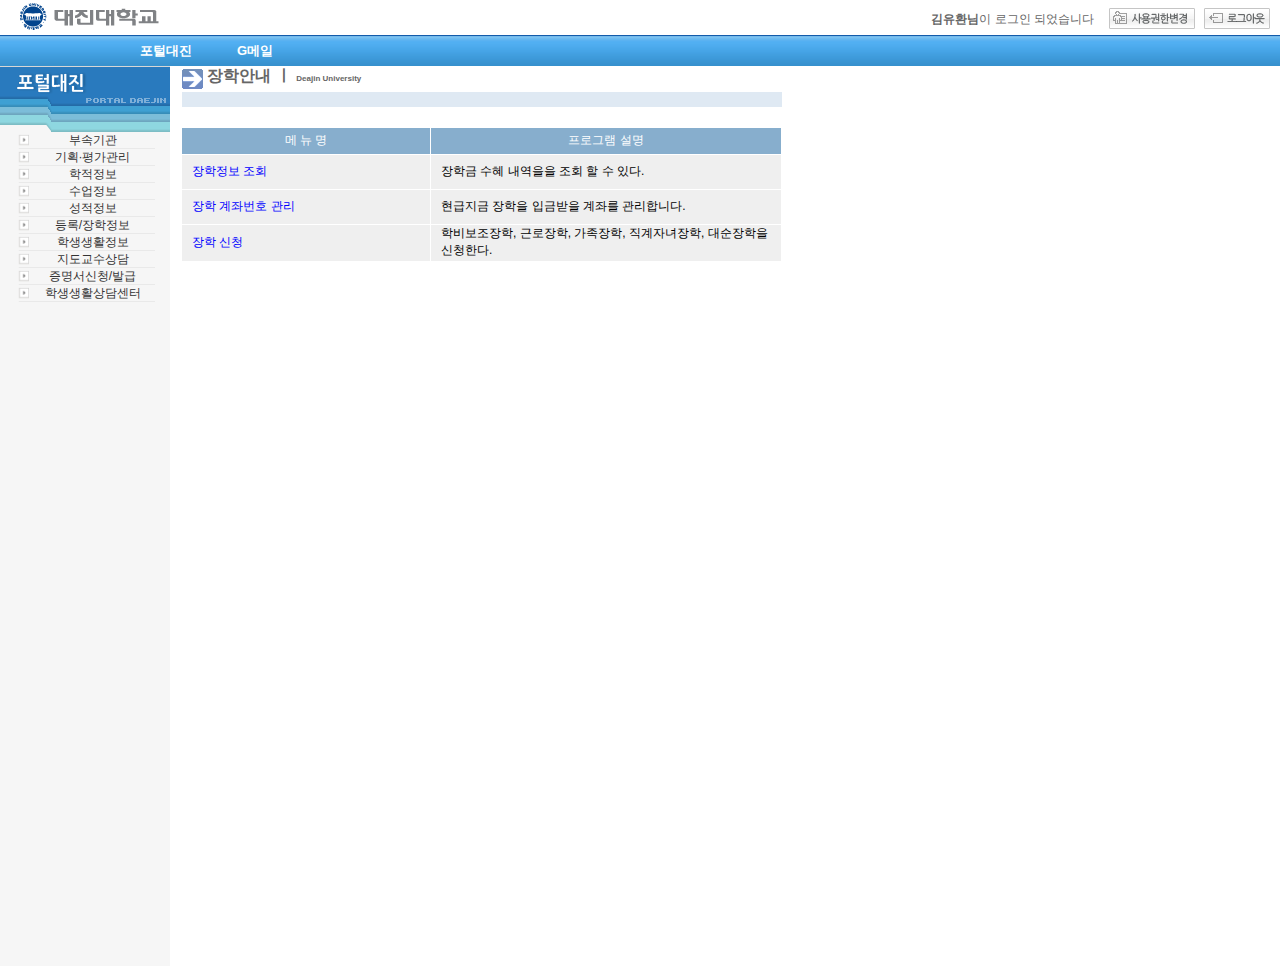
<file: 장학안내.html>
<DOCTYPE html>
    <html>
        <head>
            <meta charset="UTF-8">
            <title>대진대학교 포털</title>
            <link rel="stylesheet" href="deajin2.css">
            <link rel="stylesheet" href="등록안내.css">
        </head>
        <body>
            
            <header>
                <div id="header" valign="middle">
                    <div class="logo"><a href="index.html" target="_top"><img src="/deajinimg/logo.gif" alt="대진대학교" width="186" height="35"></a></div>
                <div class="util"><span class="info"><strong>김유환님</strong>이 로그인 되었습니다</span>
                              <span><a href="#"><img src="/deajinimg/util_authority.gif" align="middle"></a></span>
                                              <span><a href="#"><img src="/deajinimg/util_logout.gif" align="middle"></a></span>   
                </div>
            </header>
            <nav>
                <div class="fnb" style="background-image: url('bar.png'); height: 31px;">
                    <ul>
                        <li><a href="#">포털대진</a></li>
                        <li><a href="#">G메일</a></li>
                    </ul>
                </div>
            </nav>
            <main>
                <div class="left_area">
                    <img src="/deajinimg/download.gif" alt="대진대학교 포털">
                        <div class="dropdown">
                            <a href="#" class="dropbtn">부속기관</a>
                            <ul class="dropdown-content">
                                <li><a href="#">교수학습지원센터</a></li>
                                <li><a href="#">교수혁신팀</a></li>
                            </ul>
                        </div>
                        <div class="dropdown">
                            <a href="#" class="dropbtn">기획·평가관리</a>
                            <ul class="dropdown-content">
                                <li><a href="#">제안제도</a></li>
                            </ul>
                        </div>
                        <div class="dropdown">
                            <a href="#" class="dropbtn">학적정보</a>
                            <ul class="dropdown-content">
                                <li><a href="#">개인신상정보</a></li>
                                <li><a href="#">학적</a></li>
                                <li><a href="#">교직 적성 및 인성검사</a></li>
                                <li><a href="#">교직 이수증</a></li>
                                <li><a href="#">부/복수/마이크로전공</a></li>
                                <li><a href="#">전과신청</a></li>
                                <li><a href="#">휴학/복학</a></li>
                                <li><a href="#">전공관련안내</a></li>
                                <li><a href="#">자격증</a></li>
                            </ul>
                        </div>
                        <div class="dropdown">
                            <a href="#" class="dropbtn">수업정보</a>
                            <ul class="dropdown-content">
                                <li><a href="시간표.html">시간표</a></li>
                                <li><a href="#">강좌관리</a></li>
                                <li><a href="#">강좌정보</a></li>
                                <li><a href="#">강의실현황</a></li>
                                <li><a href="#">교육과정</a></li>
                                <li><a href="#">수강신청</a></li>
                                <li><a href="#">글쓰기센터</a></li>
                            </ul>
                        </div>
                        <div class="dropdown">
                            <a href="#" class="dropbtn">성적정보</a>
                            <ul class="dropdown-content">
                                <li><a href="성적.html">성적</a></li>
                                <li><a href="#">1:1 학점개선 멘토링</a></li>
                            </ul>
                        </div>
                        <div class="dropdown">
                            <a href="#" class="dropbtn">등록/장학정보</a>
                            <ul class="dropdown-content">
                                <li><a href="등록안내.html">등록안내</a></li>
                                <li><a href="장학안내.html">장학안내</a></li>
                            </ul>
                        </div>
                        <div class="dropdown">
                            <a href="#" class="dropbtn">학생생활정보</a>
                            <ul class="dropdown-content">
                                <li><a href="#">예비군/민방위정보</a></li>
                                <li><a href="#">생활관입사</a></li>
                                <li><a href="#">유학신청</a></li>
                                <li><a href="#">모의토익 신청</a></li>
                                <li><a href="#">학생 모니터단</a></li>
                                <li><a href="#">제안제도</a></li>
                            </ul>
                        </div>
                        <div class="dropdown">
                            <a href="#" class="dropbtn">지도교수상담</a>
                            <ul class="dropdown-content">
                                <li><a href="#">I-WIN 상담</a></li>
                            </ul>
                        </div>
                        <div class="dropdown">
                            <a href="#" class="dropbtn">증명서신청/발급</a>
                            <ul class="dropdown-content">
                                <li><a href="#">증명서발급안내</a></li>
                                <li><a href="증명서 발급.html">증명서신청</a></li>
                                <li><a href="#">국제학생증 신청</a></li>
                            </ul>
                        </div>
                        <div class="dropdown">
                            <a href="#" class="dropbtn">학생생활상담센터</a>
                            <ul class="dropdown-content">
                                <li><a href="#">상담안내</a></li>
                                
                            </ul>
                        </div>

            </div>
                <div class="right_area">
                    <!-- 테이블들을 감싸는 Flex 컨테이너 -->
                    <div class="table-container">
                        <!-- 첫번째 테이블 (왼쪽) -->
                        <div class="table-left">
                        <table width="600" border="0" cellspacing="1" cellpadding="0" class="table1">
                            <tbody>
                                <tr>
                                    <th colspan="2" style="width:596px; height:20px;">
                                        <img src="/deajinimg/admicon1.gif" alt="등록안내" style="width:21px; height:20px; margin-top: 3px;">
                                        <span style="font-size: 10px; font-weight: bold;"></span>장학안내</span> ㅣ <span style="font-size: 8px; font-weight: bold;">Deajin University</span>
                                    </th>
                                </tr>
                                <tr>
                                    <th colspan="2">
                                        <p style="background-color: #DFE9F3; height: 15px;"></p>
                                    </th>
                                </tr>
                                <tr>
                                    <th colspan="2">
                                        <p style=" height: 15px; border: none;"></p>
                                    </th>
                                </tr>
                                <tr height="27" class="tr">
                                <td style="background-color: rgb(135, 174, 205); border-right: 1px solid #FFFFFF; width:248px; text-align: center; color: #FFFFFF;">메 뉴 명</td>
                                <td style="background-color: rgb(135, 174, 205); width:350px; text-align: center; color: #FFFFFF;">프로그램 설명</td>
                            </tr>
                          
        
                            <tr height="35" class="tr_0">
                                <td align="left" style="padding-left:10;">
                                    
                                    <a href="장학정보 조회.html">장학정보 조회</a></td>
                                                          
                                
                                <td align="left" style="padding-left:10; color: black;">장학금 수혜 내역을을 조회 할 수 있다.</td>
                            </tr>
                        
        
                            <tr height="35" class="tr_0">
                                <td align="left" style="padding-left:10;">
                                    
                                    <a href="#">장학 계좌번호 관리</a></td> 
                                                          
                                
                                <td align="left" style="padding-left:10; color: black;">현급지금 장학을 입금받을 계좌를 관리합니다.</td>
                            </tr>
                        
        
                            <tr height="35" class="tr_0">
                                <td align="left" style="padding-left:10;">
                                    
                                    <a href="#">장학 신청</a></td>
                                                          
                                
                                <td align="left" style="padding-left:10; color: black;">학비보조장학, 근로장학, 가족장학, 직계자녀장학, 대순장학을 신청한다.</td>
                            </tr>

                        
                        </tbody></table>
                        </div>
                    </div>
                </div>
            </main>
            <script>
            document.addEventListener('DOMContentLoaded', function () {
                var dropdowns = document.querySelectorAll('.dropdown');

                dropdowns.forEach(function (dropdown) {
                    dropdown.addEventListener('click', function (event) {
                        // 클릭한 대상이 드롭다운 버튼인 경우에만 preventDefault() 적용
                        if (event.target.classList.contains('dropbtn')) {
                            event.preventDefault();
                            this.classList.toggle('active');
                        }
                        // 내부의 다른 링크를 클릭한 경우에는 기본 동작(페이지 이동)이 발생함
                    });
                });

                document.addEventListener('click', function (e) {
                    dropdowns.forEach(function (dropdown) {
                        if (!dropdown.contains(e.target)) {
                            dropdown.classList.remove('active');
                        }
                    });
                });
            });
            </script>
    </html>
</file>
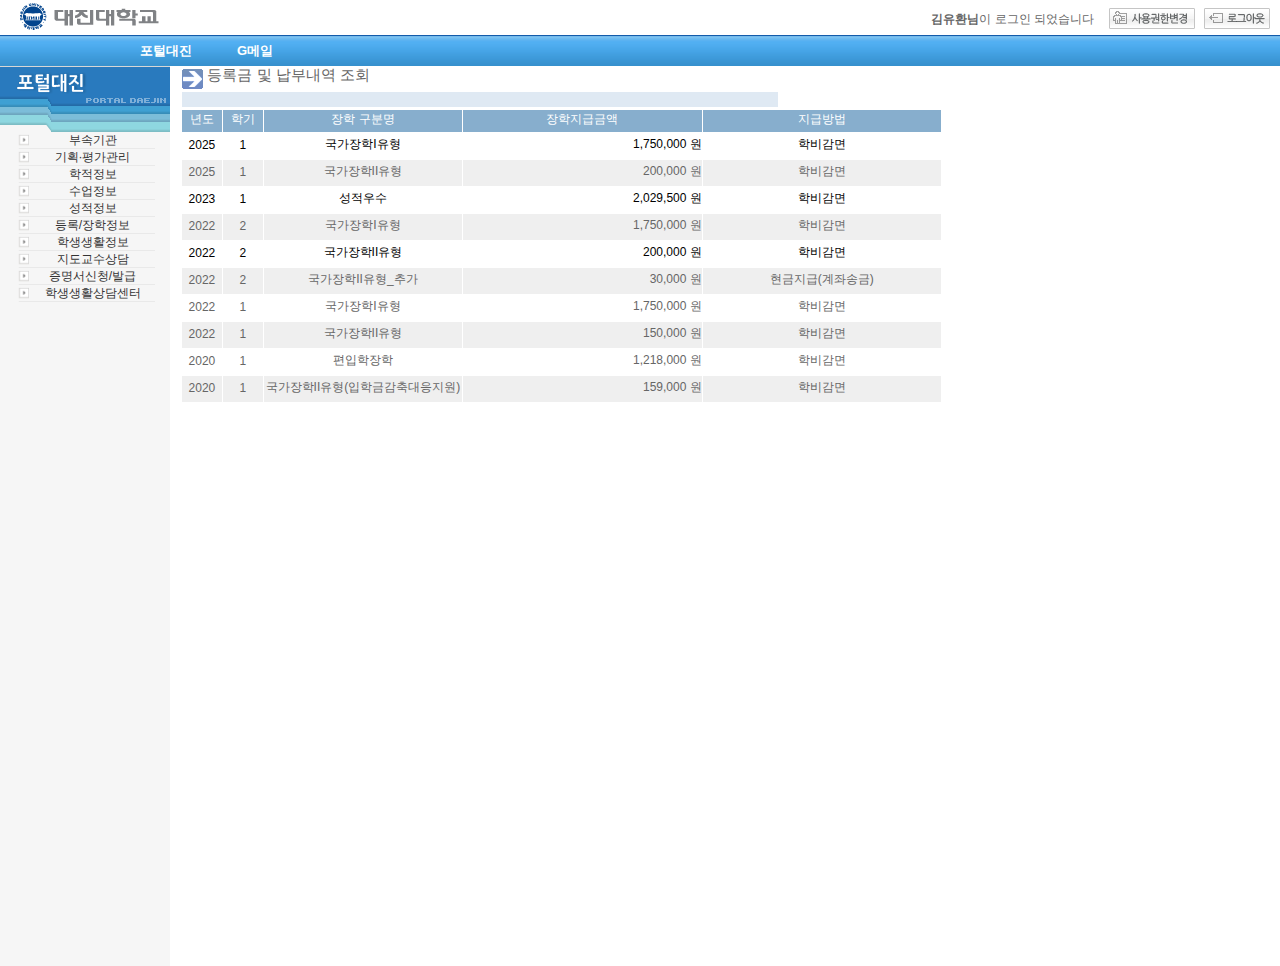
<file: 장학정보 조회.html>
<DOCTYPE html>
    <html>

    <head>
        <meta charset="UTF-8">
        <title>대진대학교 포털</title>
        <link rel="stylesheet" href="deajin2.css">
        <link rel="stylesheet" href="등록금 및 납부내역 조회.css">
        <style>
            /* 필요시 CSS 스타일 추가 */
            #tuitionInfo {
                margin-top: 20px;
            }

            /* 각 년도 및 학기별 콘텐츠 기본 숨김 처리 */
            .tuitionInfo {
                margin-top: 20px;
                display: none;
            }
        </style>
    </head>

    <body>

        <header>
            <div id="header" valign="middle">
                <div class="logo"><a href="index.html" target="_top"><img src="/deajinimg/logo.gif" alt="대진대학교" width="186"
                            height="35"></a></div>
                <div class="util"><span class="info"><strong>김유환님</strong>이 로그인 되었습니다</span>
                    <span><a href="#"><img src="/deajinimg/util_authority.gif" align="middle"></a></span>
                    <span><a href="#"><img src="/deajinimg/util_logout.gif" align="middle"></a></span>
                </div>
        </header>
        <nav>
            <div class="fnb" style="background-image: url('bar.png'); height: 31px;">
                <ul>
                    <li><a href="#">포털대진</a></li>
                    <li><a href="#">G메일</a></li>
                </ul>
            </div>
        </nav>
        <main>
            <div class="left_area">
                <img src="/deajinimg/download.gif" alt="대진대학교 포털">
                    <div class="dropdown">
                        <a href="#" class="dropbtn">부속기관</a>
                        <ul class="dropdown-content">
                            <li><a href="#">교수학습지원센터</a></li>
                            <li><a href="#">교수혁신팀</a></li>
                        </ul>
                    </div>
                    <div class="dropdown">
                        <a href="#" class="dropbtn">기획·평가관리</a>
                        <ul class="dropdown-content">
                            <li><a href="#">제안제도</a></li>
                        </ul>
                    </div>
                    <div class="dropdown">
                        <a href="#" class="dropbtn">학적정보</a>
                        <ul class="dropdown-content">
                            <li><a href="#">개인신상정보</a></li>
                            <li><a href="#">학적</a></li>
                            <li><a href="#">교직 적성 및 인성검사</a></li>
                            <li><a href="#">교직 이수증</a></li>
                            <li><a href="#">부/복수/마이크로전공</a></li>
                            <li><a href="#">전과신청</a></li>
                            <li><a href="#">휴학/복학</a></li>
                            <li><a href="#">전공관련안내</a></li>
                            <li><a href="#">자격증</a></li>
                        </ul>
                    </div>
                    <div class="dropdown">
                        <a href="#" class="dropbtn">수업정보</a>
                        <ul class="dropdown-content">
                            <li><a href="시간표.html">시간표</a></li>
                            <li><a href="#">강좌관리</a></li>
                            <li><a href="#">강좌정보</a></li>
                            <li><a href="#">강의실현황</a></li>
                            <li><a href="#">교육과정</a></li>
                            <li><a href="#">수강신청</a></li>
                            <li><a href="#">글쓰기센터</a></li>
                        </ul>
                    </div>
                    <div class="dropdown">
                        <a href="#" class="dropbtn">성적정보</a>
                        <ul class="dropdown-content">
                            <li><a href="성적.html">성적</a></li>
                            <li><a href="#">1:1 학점개선 멘토링</a></li>
                        </ul>
                    </div>
                    <div class="dropdown">
                        <a href="#" class="dropbtn">등록/장학정보</a>
                        <ul class="dropdown-content">
                            <li><a href="등록안내.html">등록안내</a></li>
                            <li><a href="장학안내.html">장학안내</a></li>
                        </ul>
                    </div>
                    <div class="dropdown">
                        <a href="#" class="dropbtn">학생생활정보</a>
                        <ul class="dropdown-content">
                            <li><a href="#">예비군/민방위정보</a></li>
                            <li><a href="#">생활관입사</a></li>
                            <li><a href="#">유학신청</a></li>
                            <li><a href="#">모의토익 신청</a></li>
                            <li><a href="#">학생 모니터단</a></li>
                            <li><a href="#">제안제도</a></li>
                        </ul>
                    </div>
                    <div class="dropdown">
                        <a href="#" class="dropbtn">지도교수상담</a>
                        <ul class="dropdown-content">
                            <li><a href="#">I-WIN 상담</a></li>
                        </ul>
                    </div>
                    <div class="dropdown">
                        <a href="#" class="dropbtn">증명서신청/발급</a>
                        <ul class="dropdown-content">
                            <li><a href="#">증명서발급안내</a></li>
                            <li><a href="증명서 발급.html">증명서신청</a></li>
                            <li><a href="#">국제학생증 신청</a></li>
                        </ul>
                    </div>
                    <div class="dropdown">
                        <a href="#" class="dropbtn">학생생활상담센터</a>
                        <ul class="dropdown-content">
                            <li><a href="#">상담안내</a></li>
                            
                        </ul>
                    </div>

        </div>
            <div class="right_area">
                <!-- 테이블들을 감싸는 Flex 컨테이너 -->
                <div class="table-container">
                    <!-- 첫번째 테이블 (왼쪽) -->
                    <div class="table-left">
                        <table width="596">
                            <tbody>
                                <tr>
                                    <th colspan="2" style="height:20px;">
                                        <img src="/deajinimg/admicon1.gif" alt="등록안내" style="width:21px; height:20px; margin-top: 3px;">
                                        <span style="font-size: 15px; font-weight: normal;">등록금 및 납부내역 조회</span>
                                    </th>
                                </tr>
                                <tr>
                                    <th width="180" colspan="2">
                                        <p style="background-color: #DFE9F3; height: 15px;"></p>
                                    </th>
                                </tr>
                                <table width="760" class="table1">
	
                                    <tbody><tr class="tr" height="22">
                                      <td width="40" style="background-color: rgb(135, 174, 205); font-size: 12px; color: #FFFFFF; text-align: center;">년도</td>
                                      <td width="40" style="background-color: rgb(135, 174, 205); font-size: 12px; color: #FFFFFF; text-align: center;">학기</td>
                                      <td width="200" style="background-color: rgb(135, 174, 205); font-size: 12px; color: #FFFFFF; text-align: center;">장학 구분명</td>
                                      <td width="240" style="background-color: rgb(135, 174, 205); font-size: 12px; color: #FFFFFF; text-align: center;">장학지급금액</td>
                                      <td width="240" style="background-color: rgb(135, 174, 205); font-size: 12px; color: #FFFFFF; text-align: center;">지급방법</td>
                                    </tr>
                                    <tr class="tr_a" height="27" style="background-color: rgb(255, 255, 255); font-size: 12px; color: black; text-align: center;">
                                        <td align="center" style="background-color: rgb(255, 255, 255);">2025</td>
                                        <td align="center" style="background-color: rgb(255, 255, 255);">1</td>
                                        <td align="center" style="background-color: rgb(255, 255, 255);">국가장학I유형</td>	  
                                        <td align="right" style="background-color: rgb(255, 255, 255);">1,750,000 원</td>
                                        <td align="center" style="background-color: rgb(255, 255, 255);">학비감면</td>
                                      </tr>	

                                    <tr class="tr_a1" height="27">
                                        <td align="center">2025</td>
                                        <td align="center">1</td>
                                        <td align="center">국가장학II유형</td>	  
                                        <td align="right">200,000 원</td>
                                        <td align="center">학비감면</td>
                                      </tr>
                                  
                                      <tr class="tr_a" height="27" style="background-color: rgb(255, 255, 255); font-size: 12px; color: black; text-align: center;">
                                        <td align="center" style="background-color: rgb(255, 255, 255);">2023</td>
                                        <td align="center" style="background-color: rgb(255, 255, 255);">1</td>
                                        <td align="center" style="background-color: rgb(255, 255, 255);">성적우수</td>	  
                                        <td align="right" style="background-color: rgb(255, 255, 255);">2,029,500 원</td>
                                        <td align="center" style="background-color: rgb(255, 255, 255);">학비감면</td>
                                      </tr>	

                                    <tr class="tr_a1" height="27">
                                      <td align="center">2022</td>
                                      <td align="center">2</td>
                                      <td align="center">국가장학I유형</td>	  
                                      <td align="right">1,750,000 원</td>
                                      <td align="center">학비감면</td>
                                    </tr>
                                
                                    <tr class="tr_a" height="27" style="background-color: rgb(255, 255, 255); font-size: 12px; color: black; text-align: center;">
                                      <td align="center" style="background-color: rgb(255, 255, 255);">2022</td>
                                      <td align="center" style="background-color: rgb(255, 255, 255);">2</td>
                                      <td align="center" style="background-color: rgb(255, 255, 255);">국가장학II유형</td>	  
                                      <td align="right" style="background-color: rgb(255, 255, 255);">200,000 원</td>
                                      <td align="center" style="background-color: rgb(255, 255, 255);">학비감면</td>
                                    </tr>
                                
                                    <tr class="tr_a1" height="27">
                                      <td align="center">2022</td>
                                      <td align="center">2</td>
                                      <td align="center">국가장학II유형_추가</td>	  
                                      <td align="right">30,000 원</td>
                                      <td align="center">현금지급(계좌송금)</td>
                                    </tr>
                                
                                    <tr class="tr_a" height="27">
                                      <td align="center" style="background-color: rgb(255, 255, 255);">2022</td>
                                      <td align="center" style="background-color: rgb(255, 255, 255);">1</td>
                                      <td align="center" style="background-color: rgb(255, 255, 255);">국가장학I유형</td>	  
                                      <td align="right" style="background-color: rgb(255, 255, 255);">1,750,000 원</td>
                                      <td align="center" style="background-color: rgb(255, 255, 255);">학비감면</td>
                                    </tr>
                                
                                    <tr class="tr_a1" height="27">
                                      <td align="center">2022</td>
                                      <td align="center">1</td>
                                      <td align="center">국가장학II유형</td>	  
                                      <td align="right">150,000 원</td>
                                      <td align="center">학비감면</td>
                                    </tr>
                                
                                    <tr class="tr_a" height="27">
                                      <td align="center" style="background-color: rgb(255, 255, 255);">2020</td>
                                      <td align="center" style="background-color: rgb(255, 255, 255);">1</td>
                                      <td align="center" style="background-color: rgb(255, 255, 255);">편입학장학</td>	  
                                      <td align="right" style="background-color: rgb(255, 255, 255);">1,218,000 원</td>
                                      <td align="center" style="background-color: rgb(255, 255, 255);">학비감면</td>
                                    </tr>
                                
                                    <tr class="tr_a1" height="27">
                                      <td align="center">2020</td>
                                      <td align="center">1</td>
                                      <td align="center">국가장학II유형(입학금감축대응지원)</td>	  
                                      <td align="right">159,000 원</td>
                                      <td align="center">학비감면</td>
                                    </tr>
                                
                                
                                </tbody></table>
                            </tbody>
                        </table>
                        <table>
                            <tbody class="tuitionimg">
                            </tbody>
                        </table>
                    </div>
                </div>
            </div>
        </main>
        <script>
           document.addEventListener('DOMContentLoaded', function () {
                var dropdowns = document.querySelectorAll('.dropdown');

                dropdowns.forEach(function (dropdown) {
                    dropdown.addEventListener('click', function (event) {
                        // 클릭한 대상이 드롭다운 버튼인 경우에만 preventDefault() 적용
                        if (event.target.classList.contains('dropbtn')) {
                            event.preventDefault();
                            this.classList.toggle('active');
                        }
                        // 내부의 다른 링크를 클릭한 경우에는 기본 동작(페이지 이동)이 발생함
                    });
                });

                document.addEventListener('click', function (e) {
                    dropdowns.forEach(function (dropdown) {
                        if (!dropdown.contains(e.target)) {
                            dropdown.classList.remove('active');
                        }
                    });
                });
            });
        </script>

    </html>
</file>
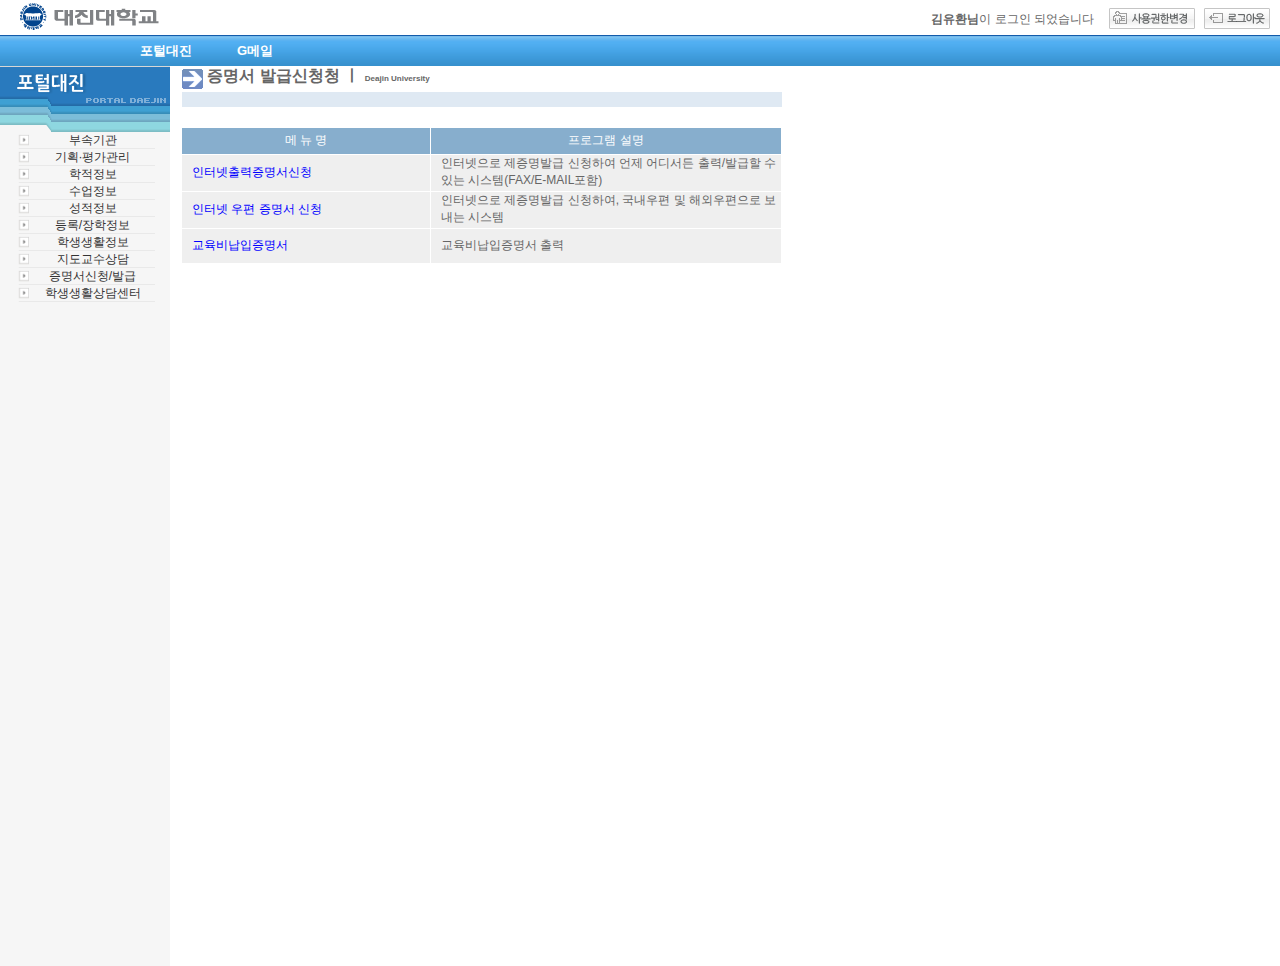
<file: 증명서 발급.html>
<DOCTYPE html>
    <html>
        <head>
            <meta charset="UTF-8">
            <title>대진대학교 포털</title>
            <link rel="stylesheet" href="deajin2.css">
            <link rel="stylesheet" href="등록안내.css">
        </head>
        <body>
            
            <header>
                <div id="header" valign="middle">
                    <div class="logo"><a href="index.html" target="_top"><img src="/deajinimg/logo.gif" alt="대진대학교" width="186" height="35"></a></div>
                <div class="util"><span class="info"><strong>김유환님</strong>이 로그인 되었습니다</span>
                              <span><a href="#"><img src="/deajinimg/util_authority.gif" align="middle"></a></span>
                                              <span><a href="#"><img src="/deajinimg/util_logout.gif" align="middle"></a></span>   
                </div>
            </header>
            <nav>
                <div class="fnb" style="background-image: url('bar.png'); height: 31px;">
                    <ul>
                        <li><a href="#">포털대진</a></li>
                        <li><a href="#">G메일</a></li>
                    </ul>
                </div>
            </nav>
            <main>
                <div class="left_area">
                        <img src="/deajinimg/download.gif" alt="대진대학교 포털">
                            <div class="dropdown">
                                <a href="#" class="dropbtn">부속기관</a>
                                <ul class="dropdown-content">
                                    <li><a href="#">교수학습지원센터</a></li>
                                    <li><a href="#">교수혁신팀</a></li>
                                </ul>
                            </div>
                            <div class="dropdown">
                                <a href="#" class="dropbtn">기획·평가관리</a>
                                <ul class="dropdown-content">
                                    <li><a href="#">제안제도</a></li>
                                </ul>
                            </div>
                            <div class="dropdown">
                                <a href="#" class="dropbtn">학적정보</a>
                                <ul class="dropdown-content">
                                    <li><a href="#">개인신상정보</a></li>
                                    <li><a href="#">학적</a></li>
                                    <li><a href="#">교직 적성 및 인성검사</a></li>
                                    <li><a href="#">교직 이수증</a></li>
                                    <li><a href="#">부/복수/마이크로전공</a></li>
                                    <li><a href="#">전과신청</a></li>
                                    <li><a href="#">휴학/복학</a></li>
                                    <li><a href="#">전공관련안내</a></li>
                                    <li><a href="#">자격증</a></li>
                                </ul>
                            </div>
                            <div class="dropdown">
                                <a href="#" class="dropbtn">수업정보</a>
                                <ul class="dropdown-content">
                                    <li><a href="시간표.html">시간표</a></li>
                                    <li><a href="#">강좌관리</a></li>
                                    <li><a href="#">강좌정보</a></li>
                                    <li><a href="#">강의실현황</a></li>
                                    <li><a href="#">교육과정</a></li>
                                    <li><a href="#">수강신청</a></li>
                                    <li><a href="#">글쓰기센터</a></li>
                                </ul>
                            </div>
                            <div class="dropdown">
                                <a href="#" class="dropbtn">성적정보</a>
                                <ul class="dropdown-content">
                                    <li><a href="성적.html">성적</a></li>
                                    <li><a href="#">1:1 학점개선 멘토링</a></li>
                                </ul>
                            </div>
                            <div class="dropdown">
                                <a href="#" class="dropbtn">등록/장학정보</a>
                                <ul class="dropdown-content">
                                    <li><a href="등록안내.html">등록안내</a></li>
                                    <li><a href="장학안내.html">장학안내</a></li>
                                </ul>
                            </div>
                            <div class="dropdown">
                                <a href="#" class="dropbtn">학생생활정보</a>
                                <ul class="dropdown-content">
                                    <li><a href="#">예비군/민방위정보</a></li>
                                    <li><a href="#">생활관입사</a></li>
                                    <li><a href="#">유학신청</a></li>
                                    <li><a href="#">모의토익 신청</a></li>
                                    <li><a href="#">학생 모니터단</a></li>
                                    <li><a href="#">제안제도</a></li>
                                </ul>
                            </div>
                            <div class="dropdown">
                                <a href="#" class="dropbtn">지도교수상담</a>
                                <ul class="dropdown-content">
                                    <li><a href="#">I-WIN 상담</a></li>
                                </ul>
                            </div>
                            <div class="dropdown">
                                <a href="#" class="dropbtn">증명서신청/발급</a>
                                <ul class="dropdown-content">
                                    <li><a href="#">증명서발급안내</a></li>
                                    <li><a href="증명서 발급.html">증명서신청</a></li>
                                    <li><a href="#">국제학생증 신청</a></li>
                                </ul>
                            </div>
                            <div class="dropdown">
                                <a href="#" class="dropbtn">학생생활상담센터</a>
                                <ul class="dropdown-content">
                                    <li><a href="#">상담안내</a></li>
                                    
                                </ul>
                            </div>
    
                </div>
                <div class="right_area">
                    <!-- 테이블들을 감싸는 Flex 컨테이너 -->
                    <div class="table-container">
                        <!-- 첫번째 테이블 (왼쪽) -->
                        <div class="table-left">
                        <table width="600" border="0" cellspacing="1" cellpadding="0" class="table1">
                            <tbody>
                                <tr>
                                    <th colspan="2" style="width:596px; height:20px;">
                                        <img src="/deajinimg/admicon1.gif" alt="등록안내" style="width:21px; height:20px; margin-top: 3px;">
                                        <span style="font-size: 10px; font-weight: bold;"></span>증명서 발급신청청</span> ㅣ <span style="font-size: 8px; font-weight: bold;">Deajin University</span>
                                    </th>
                                </tr>
                                <tr>
                                    <th colspan="2">
                                        <p style="background-color: #DFE9F3; height: 15px;"></p>
                                    </th>
                                </tr>
                                <tr>
                                    <th colspan="2">
                                        <p style=" height: 15px; border: none;"></p>
                                    </th>
                                </tr>
                                <tr height="27" class="tr">
                                <td style="background-color: rgb(135, 174, 205); border-right: 1px solid #FFFFFF; width:248px; text-align: center; color: #FFFFFF;">메 뉴 명</td>
                                <td style="background-color: rgb(135, 174, 205); width:350px; text-align: center; color: #FFFFFF;">프로그램 설명</td>
                            </tr>
                          
        
                            <tr height="35" class="tr_0">
                                <td align="left" style="padding-left:10;">
                                    
                                    <a href="#">인터넷출력증명서신청</a></td>
                                                          
                                
                                <td align="left" style="padding-left:10;">인터넷으로 제증명발급 신청하여 언제 어디서든 출력/발급할 수 있는 시스템(FAX/E-MAIL포함)</td>
                            </tr>
                        
        
                            <tr height="35" class="tr_0">
                                <td align="left" style="padding-left:10;">
                                    
                                    <a href="#">인터넷 우편 증명서 신청</a></td>
                                                          
                                
                                <td align="left" style="padding-left:10;">인터넷으로 제증명발급 신청하여, 국내우편 및 해외우편으로 보내는 시스템</td>
                            </tr>
                        
        
                            <tr height="35" class="tr_0">
                                <td align="left" style="padding-left:10;">
                                    
                                    <a href="교육비납입증명서.html">교육비납입증명서</a></td>
                                                          
                                
                                <td align="left" style="padding-left:10;">교육비납입증명서 출력</td>
                            </tr>
                        
                        </tbody></table>
                        </div>
                    </div>
                </div>
            </main>
            <script>
            document.addEventListener('DOMContentLoaded', function () {
                var dropdowns = document.querySelectorAll('.dropdown');

                dropdowns.forEach(function (dropdown) {
                    dropdown.addEventListener('click', function (event) {
                        // 클릭한 대상이 드롭다운 버튼인 경우에만 preventDefault() 적용
                        if (event.target.classList.contains('dropbtn')) {
                            event.preventDefault();
                            this.classList.toggle('active');
                        }
                        // 내부의 다른 링크를 클릭한 경우에는 기본 동작(페이지 이동)이 발생함
                    });
                });

                document.addEventListener('click', function (e) {
                    dropdowns.forEach(function (dropdown) {
                        if (!dropdown.contains(e.target)) {
                            dropdown.classList.remove('active');
                        }
                    });
                });
            });
            </script>
    </html>
</file>
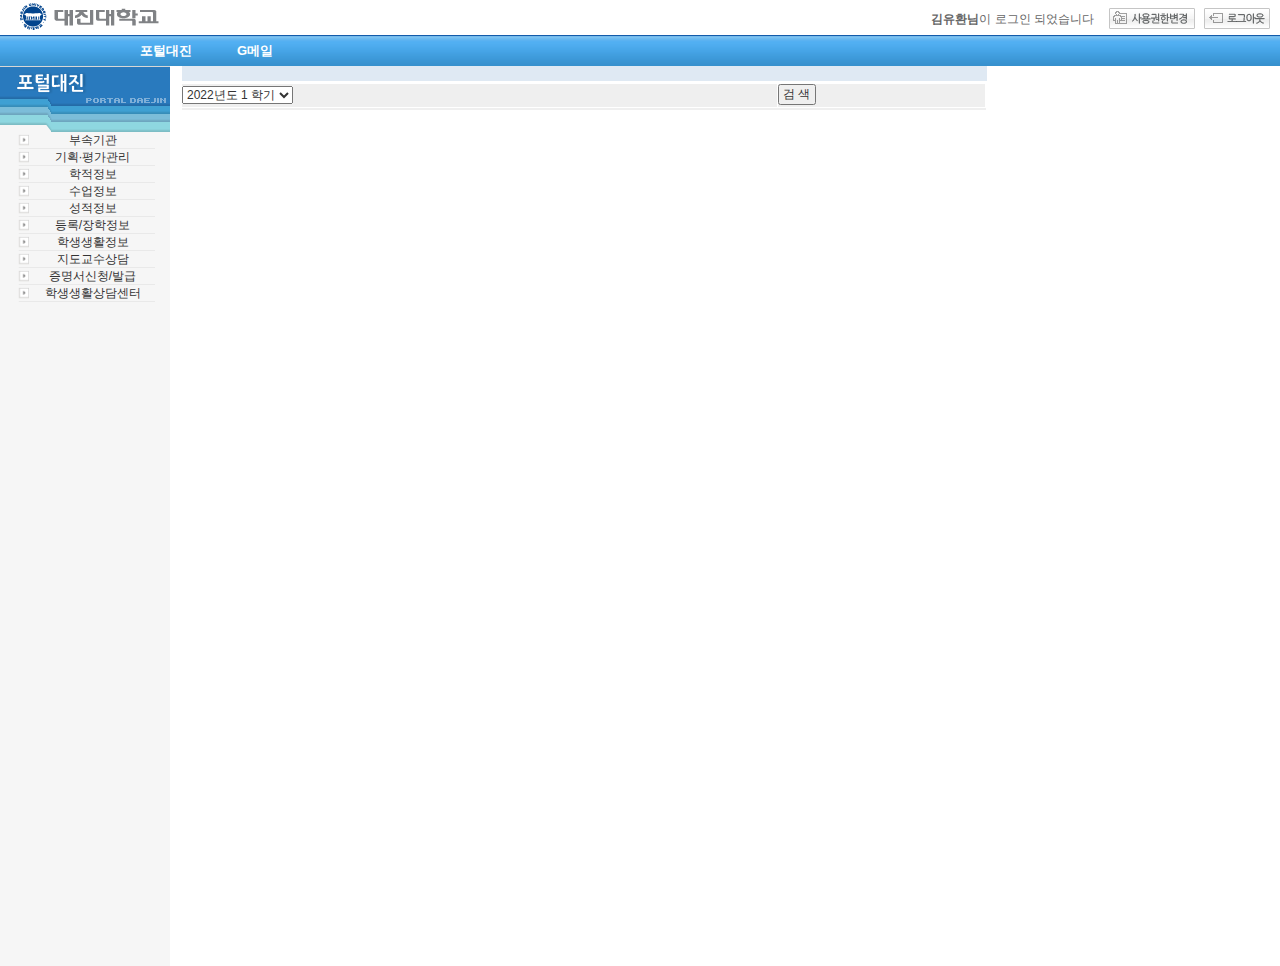
<file: 학생 시간표 조회.html>
<DOCTYPE html>
    <html>

    <head>
        <meta charset="UTF-8">
        <title>대진대학교 포털</title>
        <link rel="stylesheet" href="deajin2.css">
        <link rel="stylesheet" href="등록금 및 납부내역 조회.css">
        <style>
            /* 필요시 CSS 스타일 추가 */
            #tuitionInfo {
                margin-top: 20px;
            }

            /* 각 년도 및 학기별 콘텐츠 기본 숨김 처리 */
            .tuitionInfo {
                margin-top: 20px;
                display: none;
            }
        </style>
    </head>

    <body>

        <header>
            <div id="header" valign="middle">
                <div class="logo"><a href="index.html" target="_top"><img src="/deajinimg/logo.gif" alt="대진대학교" width="186"
                            height="35"></a></div>
                <div class="util"><span class="info"><strong>김유환님</strong>이 로그인 되었습니다</span>
                    <span><a href="#"><img src="/deajinimg/util_authority.gif" align="middle"></a></span>
                    <span><a href="#"><img src="/deajinimg/util_logout.gif" align="middle"></a></span>
                </div>
        </header>
        <nav>
            <div class="fnb" style="background-image: url('bar.png'); height: 31px;">
                <ul>
                    <li><a href="#">포털대진</a></li>
                    <li><a href="#">G메일</a></li>
                </ul>
            </div>
        </nav>
        <main>
            <div class="left_area">
                <img src="/deajinimg/download.gif" alt="대진대학교 포털">
                    <div class="dropdown">
                        <a href="#" class="dropbtn">부속기관</a>
                        <ul class="dropdown-content">
                            <li><a href="#">교수학습지원센터</a></li>
                            <li><a href="#">교수혁신팀</a></li>
                        </ul>
                    </div>
                    <div class="dropdown">
                        <a href="#" class="dropbtn">기획·평가관리</a>
                        <ul class="dropdown-content">
                            <li><a href="#">제안제도</a></li>
                        </ul>
                    </div>
                    <div class="dropdown">
                        <a href="#" class="dropbtn">학적정보</a>
                        <ul class="dropdown-content">
                            <li><a href="#">개인신상정보</a></li>
                            <li><a href="#">학적</a></li>
                            <li><a href="#">교직 적성 및 인성검사</a></li>
                            <li><a href="#">교직 이수증</a></li>
                            <li><a href="#">부/복수/마이크로전공</a></li>
                            <li><a href="#">전과신청</a></li>
                            <li><a href="#">휴학/복학</a></li>
                            <li><a href="#">전공관련안내</a></li>
                            <li><a href="#">자격증</a></li>
                        </ul>
                    </div>
                    <div class="dropdown">
                        <a href="#" class="dropbtn">수업정보</a>
                        <ul class="dropdown-content">
                            <li><a href="시간표.html">시간표</a></li>
                            <li><a href="#">강좌관리</a></li>
                            <li><a href="#">강좌정보</a></li>
                            <li><a href="#">강의실현황</a></li>
                            <li><a href="#">교육과정</a></li>
                            <li><a href="#">수강신청</a></li>
                            <li><a href="#">글쓰기센터</a></li>
                        </ul>
                    </div>
                    <div class="dropdown">
                        <a href="#" class="dropbtn">성적정보</a>
                        <ul class="dropdown-content">
                            <li><a href="성적.html">성적</a></li>
                            <li><a href="#">1:1 학점개선 멘토링</a></li>
                        </ul>
                    </div>
                    <div class="dropdown">
                        <a href="#" class="dropbtn">등록/장학정보</a>
                        <ul class="dropdown-content">
                            <li><a href="등록안내.html">등록안내</a></li>
                            <li><a href="장학안내.html">장학안내</a></li>
                        </ul>
                    </div>
                    <div class="dropdown">
                        <a href="#" class="dropbtn">학생생활정보</a>
                        <ul class="dropdown-content">
                            <li><a href="#">예비군/민방위정보</a></li>
                            <li><a href="#">생활관입사</a></li>
                            <li><a href="#">유학신청</a></li>
                            <li><a href="#">모의토익 신청</a></li>
                            <li><a href="#">학생 모니터단</a></li>
                            <li><a href="#">제안제도</a></li>
                        </ul>
                    </div>
                    <div class="dropdown">
                        <a href="#" class="dropbtn">지도교수상담</a>
                        <ul class="dropdown-content">
                            <li><a href="#">I-WIN 상담</a></li>
                        </ul>
                    </div>
                    <div class="dropdown">
                        <a href="#" class="dropbtn">증명서신청/발급</a>
                        <ul class="dropdown-content">
                            <li><a href="#">증명서발급안내</a></li>
                            <li><a href="증명서 발급.html">증명서신청</a></li>
                            <li><a href="#">국제학생증 신청</a></li>
                        </ul>
                    </div>
                    <div class="dropdown">
                        <a href="#" class="dropbtn">학생생활상담센터</a>
                        <ul class="dropdown-content">
                            <li><a href="#">상담안내</a></li>
                            
                        </ul>
                    </div>

        </div>
            <div class="right_area">
                <!-- 테이블들을 감싸는 Flex 컨테이너 -->
                <div class="table-container">
                    <!-- 첫번째 테이블 (왼쪽) -->
                    <div class="table-left">
                        <table width="805">
                            <tbody>
                                <tr>
                                    <th colspan="2">
                                        <p style="background-color: #DFE9F3; height: 15px;"></p>
                                    </th>
                                </tr>
                                <tr>
                                    <td>
                                        <table width="100%" border="0" cellspacing="1" cellpadding="0" class="table1">
                                            <tbody>
                                                <tr style="background-color: rgb(135, 174, 205);">
                                                    <td class="tr_a1">
                                                        <select name="yyyy" class="select1">
                                                            <option value="2022-1">2022년도 1 학기</option>
                                                            <option value="2022-2">2022년도 2 학기</option>
                                                            <option value="2023-1">2023년도 1 학기</option>
                                                            <option value="2023-2">2023년도 2 학기</option>
                                                            <option value="2024-1">2024년도 1 학기</option>
                                                            <option value="2024-2">2024년도 2 학기</option>
                                                            <option value="2025-1">2025년도 1 학기</option>
                                                            <option value="2025-2">2025년도 2 학기</option>
                                                        </select>
                                                    </td>
                                                    <td class="tr_a1">
                                                        <input type="button" class="button3" value=" 검 색 " onclick="goView();">
                                                    </td>
                                                </tr>
                                            </tbody>
                                        </table>
                                    </td>
                                </tr>
                            </tbody>
                        </table>
                        <table>
                            <tbody class="tuitionimg">
                            </tbody>
                        </table>
                    </div>
                </div>
        </main>
        <script>
            document.addEventListener('DOMContentLoaded', function () {
                var dropdowns = document.querySelectorAll('.dropdown');

                dropdowns.forEach(function (dropdown) {
                    dropdown.addEventListener('click', function (event) {
                        // 클릭한 대상이 드롭다운 버튼인 경우에만 preventDefault() 적용
                        if (event.target.classList.contains('dropbtn')) {
                            event.preventDefault();
                            this.classList.toggle('active');
                        }
                        // 내부의 다른 링크를 클릭한 경우에는 기본 동작(페이지 이동)이 발생함
                    });
                });

                document.addEventListener('click', function (e) {
                    dropdowns.forEach(function (dropdown) {
                        if (!dropdown.contains(e.target)) {
                            dropdown.classList.remove('active');
                        }
                    });
                });
            });
            function goView() {
        // 선택된 년도 및 학기 값 가져오기
        var selectedValue = document.getElementsByName("yyyy")[0].value;
        // 조건에 맞지 않으면 빈 문자열로 이미지 미출력
        var imageUrl = "";

        // 년도별, 학기별 이미지 매핑
        if (selectedValue === "2022-1") {
            imageUrl = "/deajinimg/2022-1학기 시간표.png";
        } else if (selectedValue === "2022-2") {
            imageUrl = "/deajinimg/2022-2학기 시간표.png";
        } else if (selectedValue === "2025-1") 
        {
            imageUrl = "/deajinimg/2025-1학기 시간표.png";
        } else{
            imageUrl = "/deajinimg/빈 시간표.png";
        }

        // tuitionimg 영역의 기존 이미지 삭제 후 새로운 이미지 추가
        var tuitionImgTbody = document.querySelector(".tuitionimg");
        tuitionImgTbody.innerHTML = "";
        
        // imageUrl 값이 있을 때만 이미지 추가
        if (imageUrl) {
            var newTr = document.createElement("tr");
            var newTd = document.createElement("td");
            var newImg = document.createElement("img");
            newImg.src = imageUrl;
            newImg.alt = "등록안내";
            newImg.style.marginTop = "10px";
            newImg.style.width = "805px";
            newImg.style.height = "100%";
            newTd.appendChild(newImg);
            newTr.appendChild(newTd);
            tuitionImgTbody.appendChild(newTr);
        }
    }
        </script>

    </html>
</file>
<file: deajin.css>
body{
    font-family: '굴림', Gulim, '돋움', Dotum, Verdana, Arial, sans-serif;
}

.fnb{
    position: relative;
    height: 31px;
    width: 100%;
    background-image: url('bar.png');
}

.fnb ul {
    display: flex;
    justify-content: left;
    padding: 0;
    margin: 0;
    list-style: none;
}

.fnb ul li a{
    color: #FFFFFF;
    font-size: 13px;
    font-weight: bold;
}

.fnb ul li a:hover{
    padding: 5px;
    border: 1px solid #000000;
    border-radius: 2px;
    background-color: rgba(255, 255, 255, 0.5);
    color: #FFFFFF;
    opacity: 0.5;
}

.fnb ul li {
    float: left;
    margin: 0px 15px 0px 15px;
    line-height: 29px;
}

.fnb ul li:nth-child(1){
    margin-left: 140px;
    margin-right: 30px;
}

main {
    display: grid;
    grid-template-columns: 170px 1fr; /* 왼쪽 영역은 170px, 오른쪽 영역은 남은 공간을 채움 */
    grid-gap: 0; /* 영역 간 간격을 0으로 설정 */
    height: 100%;
}
.left_area{
    width: 170px;
    text-align: center;
    background-color: #F6F6F6;
    height: 100%;
}

.left_area div{
    margin-left: 15px;
    background-image: url('./deajinimg/left.gif');
    background-size: 140px;
    background-repeat: no-repeat;
    background-position: left;
}

/* 드롭다운 기본 스타일 */
.dropdown {
    position: relative;
    display: block;
}

/* 드롭다운 컨텐츠 - 기본적으로 숨김 */
.dropdown-content {
    overflow: hidden;
    max-height: 0;
    transition: max-height 0.3s ease-out;
    background-color: #f6f6f6;
    margin: 0;
}

/* 드롭다운 메뉴의 ul에 list-style 적용 */
/* 기본 상태: bullet 숨김 */
.dropdown-content ul {
    padding-left: 20px; /* bullet 공간 확보 */
}

/* 드롭다운 활성화 상태에서 bullet 보이도록 */
.dropdown.active .dropdown-content ul {
    list-style-type: square;
}


/* 드롭다운 링크 스타일 */
.dropdown-content li a {
    
    list-style: square;
    display: block;
    text-decoration: none;
    color: #444;
    text-align: left;
    padding-left: 40px;
}

.dropdown-content li a:hover {
    color: blue;
}

/* active 클래스가 추가되면 드롭다운 보이도록 */
.dropdown.active .dropdown-content {
    max-height: 500px; /* 메뉴 항목 수에 따라 적절히 조절 */
}


  /* 테이블 헤더(항목명) 및 데이터 셀 공통 스타일 */
  .right_area th, td {
    border-bottom: 1px solid #ccc;
    padding:0 0 2px 0;
    vertical-align: middle;
  }

  /* 항목명 열 */
  

.table-container {
    display: flex;
    align-items: flex-start; /* 두 테이블의 상단을 맞춥니다. */
    gap: 20px; /* 두 테이블 사이에 여백을 추가합니다. */
}

.table-left {
    width: 580px;         /* 원하는 너비 설정 */
    border-collapse: collapse;
    margin-left: 12px;
    font-family: sans-serif;
    font-size: 14px;
}
.table-left th {
    width: 85px;         /* 항목명 열 너비 조절 */
    text-align: left;
    font-weight: normal;
  }
  .table-left td{
    width: 435px;
    text-align: left;
  }

 .table-left td img{
    margin-top: 2px;
 }

  /* .no-border 클래스가 있는 행의 셀 border-bottom 제거 */
  .no-border td {
    border-bottom: none;
  }


.table-left td a{
    text-decoration: none;
    color: blue;
}
</file>
<file: 등록금 및 납부내역 조회.css>
body{
    font-family: '굴림', Gulim, '돋움', Dotum, Verdana, Arial, sans-serif;
    text-decoration: none;
}
.fnb{
    position: relative;
    height: 31px;
    width: 100%;
    background-image: url('bar.png');
}

.fnb ul {
    display: flex;
    justify-content: left;
    padding: 0;
    margin: 0;
    list-style: none;
}

.fnb ul li a{
    color: #FFFFFF;
    font-size: 13px;
    font-weight: bold;
}

.fnb ul li a:hover{
    padding: 5px;
    border: 1px solid #000000;
    border-radius: 2px;
    background-color: rgba(255, 255, 255, 0.5);
    color: #FFFFFF;
    opacity: 0.5;
}

.fnb ul li {
    float: left;
    margin: 0px 15px 0px 15px;
    line-height: 29px;
}

.fnb ul li:nth-child(1){
    margin-left: 140px;
    margin-right: 30px;
}

main {
    display: grid;
    grid-template-columns: 170px 1fr; /* 왼쪽 영역은 170px, 오른쪽 영역은 남은 공간을 채움 */
    grid-gap: 0; /* 영역 간 간격을 0으로 설정 */
    height: 100%;
}
.left_area{
    width: 170px;
    text-align: center;
    background-color: #F6F6F6;
    height: 100%;
}

.left_area div{
    margin-left: 15px;
    background-image: url('./deajinimg/left.gif');
    background-size: 140px;
    background-repeat: no-repeat;
    background-position: left;
}

/* 드롭다운 기본 스타일 */
.dropdown {
    position: relative;
    display: block;
}

/* 드롭다운 컨텐츠 - 기본적으로 숨김 */
.dropdown-content {
    overflow: hidden;
    max-height: 0;
    transition: max-height 0.3s ease-out;
    background-color: #f6f6f6;
    margin: 0;
}

/* 드롭다운 메뉴의 ul에 list-style 적용 */
/* 기본 상태: bullet 숨김 */
.dropdown-content ul {
    padding-left: 20px; /* bullet 공간 확보 */
}

/* 드롭다운 활성화 상태에서 bullet 보이도록 */
.dropdown.active .dropdown-content ul {
    list-style-type: square;
}


/* 드롭다운 링크 스타일 */
.dropdown-content li a {
    
    list-style: square;
    display: block;
    text-decoration: none;
    color: #444;
    text-align: left;
    padding-left: 40px;
}

.dropdown-content li a:hover {
    color: blue;
}

/* active 클래스가 추가되면 드롭다운 보이도록 */
.dropdown.active .dropdown-content {
    max-height: 500px; /* 메뉴 항목 수에 따라 적절히 조절 */
}


  /* 테이블 헤더(항목명) 및 데이터 셀 공통 스타일 */
  .right_area th, td {
    border-bottom: 1px solid #FFFFFF;
    padding:0 0 2px 0;
    vertical-align: middle;
  }

  /* 항목명 열 */
  

.table-container {
    display: flex;
    align-items: flex-start; /* 두 테이블의 상단을 맞춥니다. */
    gap: 20px; /* 두 테이블 사이에 여백을 추가합니다. */
}

.table-left {
    width: 580px;         /* 원하는 너비 설정 */
    border-collapse: collapse;
    margin-left: 12px;
    font-family: sans-serif;
    font-size: 12px;
}
.table-left td{
    background-color: rgb(239, 239, 239);
    font-size: 12px;
    border-right: 1px solid #FFFFFF;
  }
.table-left a{
    text-decoration: none;
    color: blue;
}

  /* .no-border 클래스가 있는 행의 셀 border-bottom 제거 */
  .no-border td {
    border-bottom: none;
  }

  #tuitionInfo {
    margin-top: 20px;
  }
  /* 각 년도 및 학기별 콘텐츠 기본 숨김 처리 */
  .tuitionInfo { 
    margin-top: 20px;
    display: none; 
  }

.tr img{
    margin-top: 20px;
    width: 100%;
    height: 100%;
  }
</file>
<file: 등록안내.css>
body{
    font-family: '굴림', Gulim, '돋움', Dotum, Verdana, Arial, sans-serif;
    text-decoration: none;
}
.fnb{
    position: relative;
    height: 31px;
    width: 100%;
    background-image: url('bar.png');
}

.fnb ul {
    display: flex;
    justify-content: left;
    padding: 0;
    margin: 0;
    list-style: none;
}

.fnb ul li a{
    color: #FFFFFF;
    font-size: 13px;
    font-weight: bold;
}

.fnb ul li a:hover{
    padding: 5px;
    border: 1px solid #000000;
    border-radius: 2px;
    background-color: rgba(255, 255, 255, 0.5);
    color: #FFFFFF;
    opacity: 0.5;
}

.fnb ul li {
    float: left;
    margin: 0px 15px 0px 15px;
    line-height: 29px;
}

.fnb ul li:nth-child(1){
    margin-left: 140px;
    margin-right: 30px;
}

main {
    display: grid;
    grid-template-columns: 170px 1fr; /* 왼쪽 영역은 170px, 오른쪽 영역은 남은 공간을 채움 */
    grid-gap: 0; /* 영역 간 간격을 0으로 설정 */
    height: 100%;
}
.left_area{
    width: 170px;
    text-align: center;
    background-color: #F6F6F6;
    height: 100%;
}

.left_area div{
    margin-left: 15px;
    background-image: url('./deajinimg/left.gif');
    background-size: 140px;
    background-repeat: no-repeat;
    background-position: left;
}

/* 드롭다운 기본 스타일 */
.dropdown {
    position: relative;
    display: block;
}

/* 드롭다운 컨텐츠 - 기본적으로 숨김 */
.dropdown-content {
    overflow: hidden;
    max-height: 0;
    transition: max-height 0.3s ease-out;
    background-color: #f6f6f6;
    margin: 0;
}

/* 드롭다운 메뉴의 ul에 list-style 적용 */
/* 기본 상태: bullet 숨김 */
.dropdown-content ul {
    padding-left: 20px; /* bullet 공간 확보 */
}

/* 드롭다운 활성화 상태에서 bullet 보이도록 */
.dropdown.active .dropdown-content ul {
    list-style-type: square;
}


/* 드롭다운 링크 스타일 */
.dropdown-content li a {
    
    list-style: square;
    display: block;
    text-decoration: none;
    color: #444;
    text-align: left;
    padding-left: 40px;
}

.dropdown-content li a:hover {
    color: blue;
}

/* active 클래스가 추가되면 드롭다운 보이도록 */
.dropdown.active .dropdown-content {
    max-height: 500px; /* 메뉴 항목 수에 따라 적절히 조절 */
}


  /* 테이블 헤더(항목명) 및 데이터 셀 공통 스타일 */
  .right_area th, td {
    border-bottom: 1px solid #FFFFFF;
    padding:0 0 2px 0;
    vertical-align: middle;
  }

  /* 항목명 열 */
  

.table-container {
    display: flex;
    align-items: flex-start; /* 두 테이블의 상단을 맞춥니다. */
    gap: 20px; /* 두 테이블 사이에 여백을 추가합니다. */
}

.table-left {
    width: 580px;         /* 원하는 너비 설정 */
    border-collapse: collapse;
    margin-left: 12px;
    font-family: sans-serif;
    font-size: 14px;
}
.table-left td{
    background-color: rgb(239, 239, 239);
    font-size: 12px;
    border-right: 1px solid #FFFFFF;
  }
.table-left a{
    text-decoration: none;
    color: blue;
}

  /* .no-border 클래스가 있는 행의 셀 border-bottom 제거 */
  .no-border td {
    border-bottom: none;
  }
</file>
<file: deajin2.css>
@charset "utf-8";
/*reset*/
html,body,div,object,iframe,h1,h2,h3,h4,h5,h6,p,blockquote,address,dl,dt,dd,ul,ol,li,fieldset,form,legend,table,caption,tbody,tfoot,thead,input,tr,th,td{margin:0;padding:0;}
h1,h2,h3,h4,h5,h6{font-size:100%;}
img,fieldset{border:none;}
table{border-collapse:collapse; border-spacing:0;}
table th{text-align:left;}
ul,ol,li{list-style:none;}
address,em{font-style:normal;}
img{vertical-align:top;}
input,select,textarea{vertical-align:middle;}
/*input,botton{border:0; padding:0; background:transparent; cursor:pointer; *overflow:visible;} 인풋 커서는 나오게 하고 보더및 바탕 없앨때*/
/*input.txt{*margin:-1px 0;}인풋 2px 버그 고치는 핵*/
/*input.text{width:13px; height:13px; vertical-align:middle} 인풋 여백 버그 해제*/
/*label{position:relative; top:1px; 인풋 여백 버그해제*/




/*font*/
html {overflow: auto;}
body, div {color:#666; font:0.75em;"굴림",Gulim, "돋움",Dotum,verdana,Arial,sans-serif;}
input,select,textarea{color:#333; font:1em "돋움",Dotum,"굴림",Gullim,verdana,Arial,sans-serif;}
/* anchor */
a {color:#666666;cursor:pointer; text-decoration:none;}
a:link {text-decoration:none; color:#666666;}
a:visited {text-decoration:none; color: #666666;}
a:hover {text-decoration:none; color: #323334;}
/*skip*/
#accessiblility,.skip,hr,legend,caption{position:absolute; visibility:hidden; width:0; height:0; font-size:0; line-height:0; left:-5000px; overflow:hidden;}


html, body { height:100%; }
#waper { width:100%; height:100%;}
#haeder { position:relative;width:100%; height:66px; border:0px; padding:0px; margin:0px; clear:both;}
#left {width:170px; border:0px; padding:0px; margin:0px;  background:#f6f6f6; vertical-align:top;}
#content {background:url(../images/portal/main_bg.gif) repeat-x;  vertical-align:top;}


.logo { position:relative; height:35px;}
.util {position:absolute; top:8px; right:10px;height:21px;}
.util span {margin:0px 0px 0px 5px;}
.util .info {margin:0px 5px 0px 5px; font-size:12px; line-height:20px; vertical-align:bottom;}
.util .info img {vertical-align:bottom;}


 /*  상단메뉴 */
.gnb {position:relative; background:url(../images/portal/top_bar.gif) repeat-x; height:31px; width:100%;}
.gnb ul { width:1000px;}
.gnb ul li {float:left; margin: 0px 15px 0px 15px;line-height:29px;}
.gnb ul li a {font-family:"굴림",Gulim, "돋움",Dotum,verdana,Arial,sans-serif; font-size:13px; font-weight:bold;color:#FFFFFF; padding: 3px 10px 2px 10px; }
.gnb ul li a:link {color:#FFFFFF;}
.gnb ul li a:visited {color:#FFFFFF;}
.gnb ul li a:hover {background:#90d3f8; border:1px solid #4992ba; padding: 3px 9px 2px 9px; }

 /* 왼쪽 메뉴 */
.lefttitle { width:170px; height:66px;}
.leftmenu { width:140px; font-size:12px;}
.leftmenu ul {width:140px; margin:5px 0px 0px 13px;}
.leftmenu ul li { display:block; width:120px;height:23px;}
.leftmenu ul li a {font-family:"굴림",Gulim, "돋움",Dotum,verdana,Arial,sans-serif;  font-size:12px; color:#544f4f; display:block; height:23px; line-height:23px; background:url(../images/portal/leftmenu_bg.gif) no-repeat; padding:0px 0px 0px 20px;}
.leftmenu ul li a:link {color:#544f4f;}
.leftmenu ul li a:visited {color:#544f4f;}
.leftmenu ul li a:hover {color:#004b88; }

 /* 컨텐츠레이아웃 */
.righttable {border:0px; width:1070px; table-layout:fixed;}
.right01 {padding:28px 0px 0px 35px; margin:0px; vertical-align:top;}
.right02 {width:318px; padding:28px 0px 0px 0px;margin:0px; vertical-align:top;}
.right03 { width:214px; padding:28px 0px 0px 0px;margin:0px; vertical-align:top;}


 /* 나의정보 */
.myinfo {position:relative; width:100%; margin:0px 0px 25px 0px; padding:0px;}
.myinfo .infotitle { background:url(../images/portal/myinfo_bg.gif) repeat-x; height:17px; margin:0px 0px 10px 0px;width:97%;}
.tbl_type,.tbl_type th,.tbl_type td{border:0;font-family:"굴림",Gulim, "돋움",Dotum,verdana,Arial,sans-serif; line-height:18px;}  
.tbl_type{width:100%;font-size:12px;table-layout:fixed}  
.tbl_type caption{display:none}  
.tbl_type th {padding:4px 0 4px 5px;background:url(../images/portal/dotted_line.gif)  repeat-x  bottom; color:#507792;font-weight:bold;text-align:left;vertical-align:top;}  
.tbl_type td{padding:4px 5px 4px 12px;line-height:16px;vertical-align:top;background: url(../images/portal/dotted_line.gif) repeat-x bottom;} 
.red_point {display:inline-block;  background:url(../images/portal/red_point.gif) no-repeat 0 50% ; width:5px; height:5px;}
.infoinput {background:#f0f0f0; border:1px solid #d6d4d4; font-size:12px; height:17px; width:340px; line-height:17px;}
.btn_modify { width:44px; height:18px;}


 /* 공지 */
.notice { position:relative; width:100%;font-family:"굴림",Gulim, "돋움",Dotum,verdana,Arial,sans-serif; margin-bottom:30px;}
.tab_menu{width:100%;background:url(../images/portal/tab_bg.gif) repeat-x ; height:50px;}  
.tab_menu li{_display:inline;float:left;margin-right:-1px;background:url(../images/portal/bg_tab_right.gif) 100% 0 no-repeat}  
.tab_menu li span{display:block}  
.tab_menu li a{display:block;_float:left;height:23px;padding:9px 20px 0 20px;background:url(../images/portal/bg_tab_left.gif) 0 0 no-repeat;color:#666;line-height:14px;text-decoration:none; font-size:12px;line-height:20px;}  
.tab_menu li a:hover{color:#333}  
.tab_menu li.selected{background-position:100% -32px}  
.tab_menu li.selected a{background-position:0 -32px;color:#fff;font-weight:bold; line-height:20px;}  
.notice_more { position:absolute; top:38px; right:0px;}
.notice_list {margin:10px 0px 0px 0px; padding:0px;}
.notice_list li {width:95%; background:url(../images/portal/gray_point.gif) no-repeat 2px 5px; font-size:12px; height:22px;  padding:0px 0px 0px 10px; white-space:nowrap; overflow:hidden; text-overflow:ellipsis;}
.notice_list li .date {width:20%; text-align:left; display:inline; padding-right:5px;}
.notice_list li .ntxt {width:70%;display:inline;}


 /* 즐겨찾기 */
.favorite { position:relative ;float:right; width:280px;}
.favorite .title {position:relative ; width:280px; height:36px; background:url(../images/portal/h3_bg.gif) no-repeat; font-size:0px;}
.favorite .title .modify { position:absolute; top:10px; right:11px;}
.favorite ul { margin:0px; padding:0px;width:280px;}
.favorite ul li { height:28px; background:url(../images/portal/favorite_li_bg.gif) no-repeat; padding:0px 5px 0px 20px; }
.favorite ul li a { display:block; height:28px; line-height:28px; font-size:12px;}
.favorite ul li a:link {color:#544f4f;}
.favorite ul li a:visited {color:#544f4f;}
.favorite ul li a:hover {color:#004b88; }

/* 교육포털시스템 */
.education { position:relative ;float:right; width:280px;}
.favorite .title {position:relative ; width:280px; height:36px;}
.favorite p { margin:0px; padding:0px; font-size:0px;}
.learning { width:280px; height:134px; background:url(../images/portal/edu_03.gif) no-repeat top;}
.learning .p01 {margin:0px 0px 0px 16px; padding:30px 0px 0px 0px; display:block;}
.learning .p02 {margin:0px 0px 0px 16px; padding:0px;display:block;}
.learning .p03 {margin:0px 0px 0px 20px; padding:0px;display:block;} 
.learning .p03 select { font-size:12px; height:20px; width:240px;}
.learning .myform select { font-size:12px; height:20px; width:240px;}
.quickcontents {width:280px; height:101px; background:url(../images/portal/edu_04.gif) no-repeat top;}
.quickcontents .p04 {margin:0px 0px 0px 16px; padding:33px 0px 0px 0px; }
.quickcontents .p05 {margin:0px 0px 0px 20px; padding:0px;display:block;} 
.quickcontents .p05 select { font-size:12px; height:20px; width:240px;}


 /* 배너 */
.banner_area { float:right; width:180px;}
.banner_area p { margin:0px 0px 10px 0px; padding:0px; font-size:0px;}
.banner_area p img { border:0px;}



 /* 전화번호 */
.tel { position:relative; width:406; height:155px; background:url(../images/portal/tel2.gif) no-repeat;}
.tel_list {position:absolute; top:56px; left:130px;}
.tel_list li { background:url(../images/portal/red_point.gif) no-repeat 0px 5px; font-size:12px; padding:0px 0px 0px 10px; height:20px;}
.copyright { margin:0px; padding:0px; height:30px;}



td { ; FONT-SIZE:10pt; line-height=15pt; color:#333333 text-decoration:none; }

a:link, a:visited { text-decoration:none; color:#333333; font-size:9pt;line-height: normal; }
a:hover { text-decoration:none; color:#333333; font-size:9pt;color:#84A6CE;line-height: normal;} 

.td    { background-color:84A6CE; }
.border{ border-color: #CCCCCC; border-style: solid; border-right-width: 1px; border-top-width: 0px; border-left-width: 0px; border-bottom-width: 0px; }
</file>
